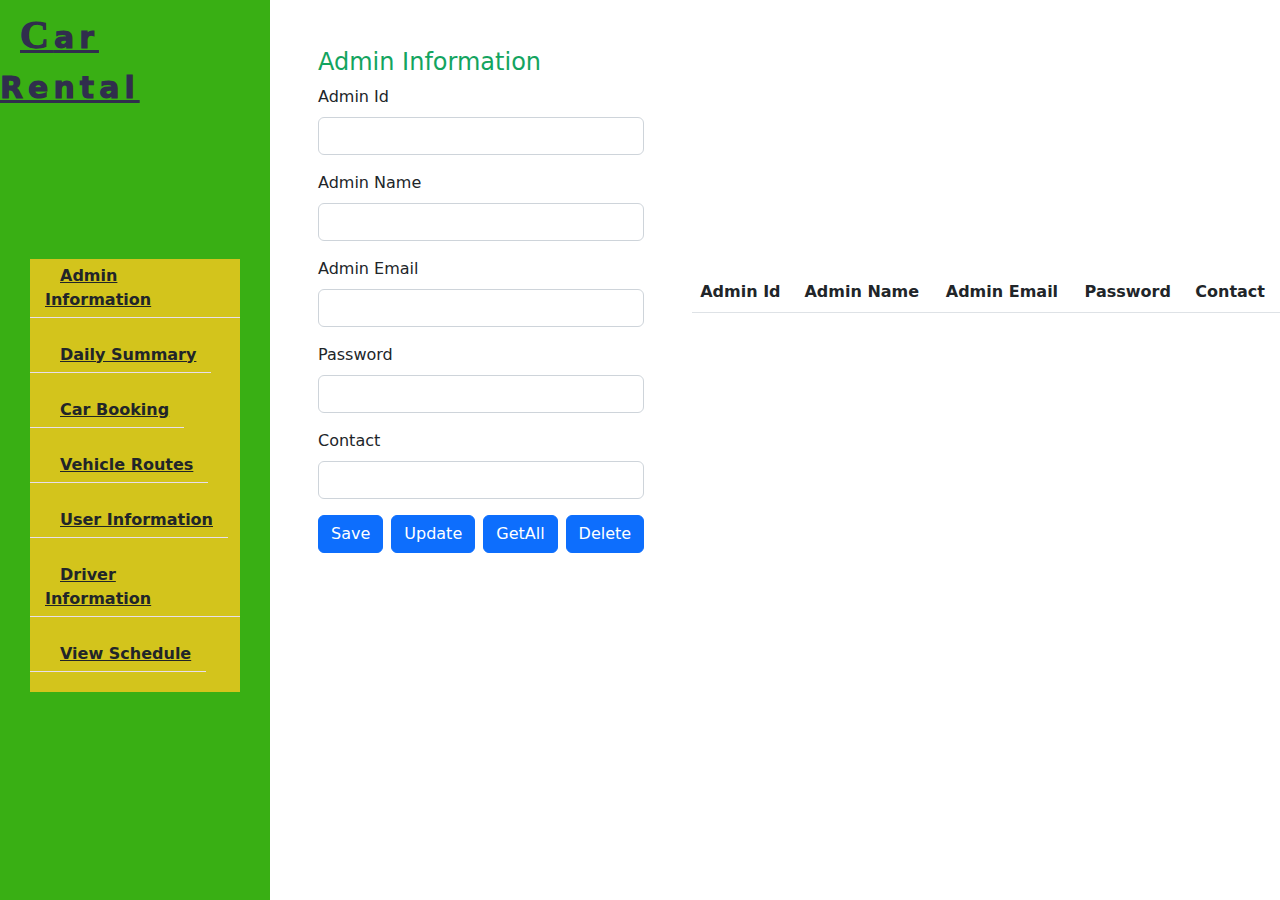
<file: Frontend/Admin-Information.html>
<!DOCTYPE html>
<html lang="en">
<head>
    <meta charset="UTF-8">
    <title>Title</title>

    <!DOCTYPE html>
    <html lang="en">
    <head>
        <meta charset="UTF-8">
        <title>Car Rental</title>

        <!-- Font -->
        <link rel="preconnect" href="https://fonts.googleapis.com">
        <link rel="preconnect" href="https://fonts.gstatic.com" crossorigin>
        <link href="https://fonts.googleapis.com/css2?family=Inter&family=Poppins&family=Source+Sans+Pro:wght@300&display=swap"
              rel="stylesheet">

        <!-- Bootstrap -->
        <link rel="stylesheet" href="assets/css/css/bootstrap.min.css">
        <link href="https://cdn.jsdelivr.net/npm/bootstrap-icons@1.3.0/font/bootstrap-icons.css" rel="stylesheet">

        <link rel="stylesheet" href="assets/css/style.css">

        <meta name="viewport" content="width=device-width initial-scale=1">

    </head>
    </html>
<body>
<div class="main-container">
    <div class="aside">
        <div class="logo">
            <a href="#"><span>C</span>ar Rental</a>
        </div>
        <div class="navbar-toggler">
            <span></span >

        </div>
        <ul class="nav">
            <li><a href="Admin-Information.html" class="active"><i class="fa fa-user"></i>Admin Information </a><li>
            <li><a href="Daily-Summery.html" class="active"><i class="fa fa-user"></i>Daily Summary </a><li>
            <li><a href="Car-Booking.html" class="active"><i class="fa fa-car"></i>Car Booking</a><li>
            <li><a href="Vehicle-Routes.html" class="active"><i class="fa fa-car"></i>Vehicle Routes</a><li>
            <li><a href="User-Information.html" class="active"><i class="fa fa-user"></i>User Information </a><li>
            <li><a href="Driver-Information.html" class="active"><i class="fa fa-car"></i>Driver Information </a><li>
            <li><a href="View-Schedule.html" class="active"><i class="fa fa-admin"></i>View Schedule </a><li>
        </ul>
    </div>
    <div class="main-content d-flex w-100 justify-content-between align-items-center">
        <section class="w-50 h-100 p-5">
            <h4>Admin Information</h4>
            <form class="mt-2" id="adminForm">
                <div class="mb-3">
                    <label for="AdminId" class="form-label">Admin Id</label>
                    <input type="text" class="form-control" name="id" id="AdminId" aria-describedby="emailHelp">
                </div>
                <div class="mb-3">
                    <label for="AdminName" class="form-label">Admin Name</label>
                    <input type="text" class="form-control" name="name" id="AdminName">
                </div>
                <div class="mb-3">
                    <label for="AdminEmail" class="form-label">Admin Email</label>
                    <input type="email" class="form-control" name="email" id="AdminEmail" aria-describedby="emailHelp">
                </div>
                <div class="mb-3">
                    <label for="password" class="form-label">Password</label>
                    <input type="text" class="form-control" name="password" id="Password" aria-describedby="emailHelp">
                </div>
                <div class="mb-3">
                    <label for="contact" class="form-label">Contact</label>
                    <input type="text" class="form-control" name="contact" id="Contact" aria-describedby="emailHelp">
                </div>

                <section class="d-flex gap-2">
                    <button type="button" class="btn btn-primary" id="Save">Save</button>
                    <button type="button" class="btn btn-primary" id="Update">Update</button>
                    <button type="button" class="btn btn-primary" id="GetAll">GetAll</button>
                    <button type="button" class="btn btn-primary" id="Delete">Delete</button>
                </section>
            </form>

        </section>

        <section class="w-75">
            <table class="table">
                <thead>
                <tr>
                    <th scope="col">Admin Id</th>
                    <th scope="col">Admin Name</th>
                    <th scope="col">Admin Email</th>
                    <th scope="col">Password</th>
                    <th scope="col">Contact</th>

                </tr>
                </thead>
                <tbody id="tblAdmin">

                </tbody>
            </table>
        </section>

    </div>

</div>
<script src="assets/js/js/bootstrap.min.js"></script>
<script src="assets/jquery-3.6.1.min.js"></script>

<script>
    let baseUrl="http://localhost:8080/car_rental/";
    loadAllAdmin();


    $("#GetAll").click(function () {
        //send ajax request to the customer servlet
        loadAllAdmin();
    });
    $("#Delete").click(function () {
        let id = $("#AdminId").val();
        $.ajax({
            url: baseUrl+`admin?id=${id}`,
            method: "delete",
            dataType:"json",
            success: function (resp) {
                alert(resp.massage);
                loadAllAdmin();
            },
            // error:function (error){
            //     alert(JSON.parse(error.responseText).message);
            // }
        });
    });
    $("#Update").click(function () {

        let AdminID = $("#AdminId").val();
        let AdminName = $("#AdminName").val();
        let AdminEmail = $("#AdminEmail").val();
        let Password = $("#Password").val();
        let Contact = $("#Contact").val();

        var Admin = {
            id: AdminID,
            name: AdminName,
            email: AdminEmail,
            password:Password,
            contact: Contact,
        }

        console.log(Admin)

        $.ajax({
            url: baseUrl+'admin',
            method: 'put',
            contentType:"application/json",
            data:JSON.stringify(Admin),
            dataType:"json",
            success: function (res) {
                alert(res.massage);
                loadAllAdmin();
            },
            error:function (error){
                let cause= JSON.parse(error.responseText).massage;
                alert(cause);
            }

        });
    });
    function loadAllAdmin() {
        $("#tblAdmin").empty();
        $.ajax({
            url: baseUrl+"admin",
            dataType: "json",
            success: function (resp) {
                console.log(resp);
                for (let adm of resp.data) {
                    var row = '<tr><td>' + adm.id + '</td><td>' + adm.name + '</td><td>' + adm.email + '</td><td>' + adm.password + '</td><td>' + adm.contact + '</td></tr>';
                    $("#tblAdmin").append(row);
                }
                bindRowClickEvents();
                setTextFieldValues("","","","","");
                $("#txtAdmin").focus();
            }
        });

    }
    function bindRowClickEvents() {
        $("#tblAdmin>tr").click(function () {
            let id = $(this).children(":eq(0)").text();
            let name = $(this).children(":eq(1)").text();
            let email = $(this).children(":eq(2)").text();
            let password = $(this).children(":eq(3)").text();
            let contact = $(this).children(":eq(4)").text();

            $('#AdminId').val(id);
            $('#AdminName').val(name);
            $('#AdminEmail').val(email);
            $('#Password').val(password);
            $('#Contact').val(contact);

        });
    }
    function setTextFieldValues(id, name, email,password, contact) {
        $("#AdminId").val(id);
        $("#AdminName").val(name);
        $("#AdminEmail").val(email);
        $("#Password").val(password);
        $("#Contact").val(contact);
    }

    $("#Save").on("click",function () {

        let formData = $("#adminForm").serialize();

        $.ajax({
            url:baseUrl+"admin",
            method:"post",
            data:formData,
            dataType:"json",
            // contentType: "application/json",
            success:function (res) {
                alert(res.massage)
            }
        })

    })

</script>
</body>
</html>
<!--<dependency>-->
<!--    <groupId>commons-fileupload</groupId>-->
<!--    <artifactId>commons-fileupload</artifactId>-->
<!--    <version>1.4</version>-->
<!--</dependency>-->
</file>
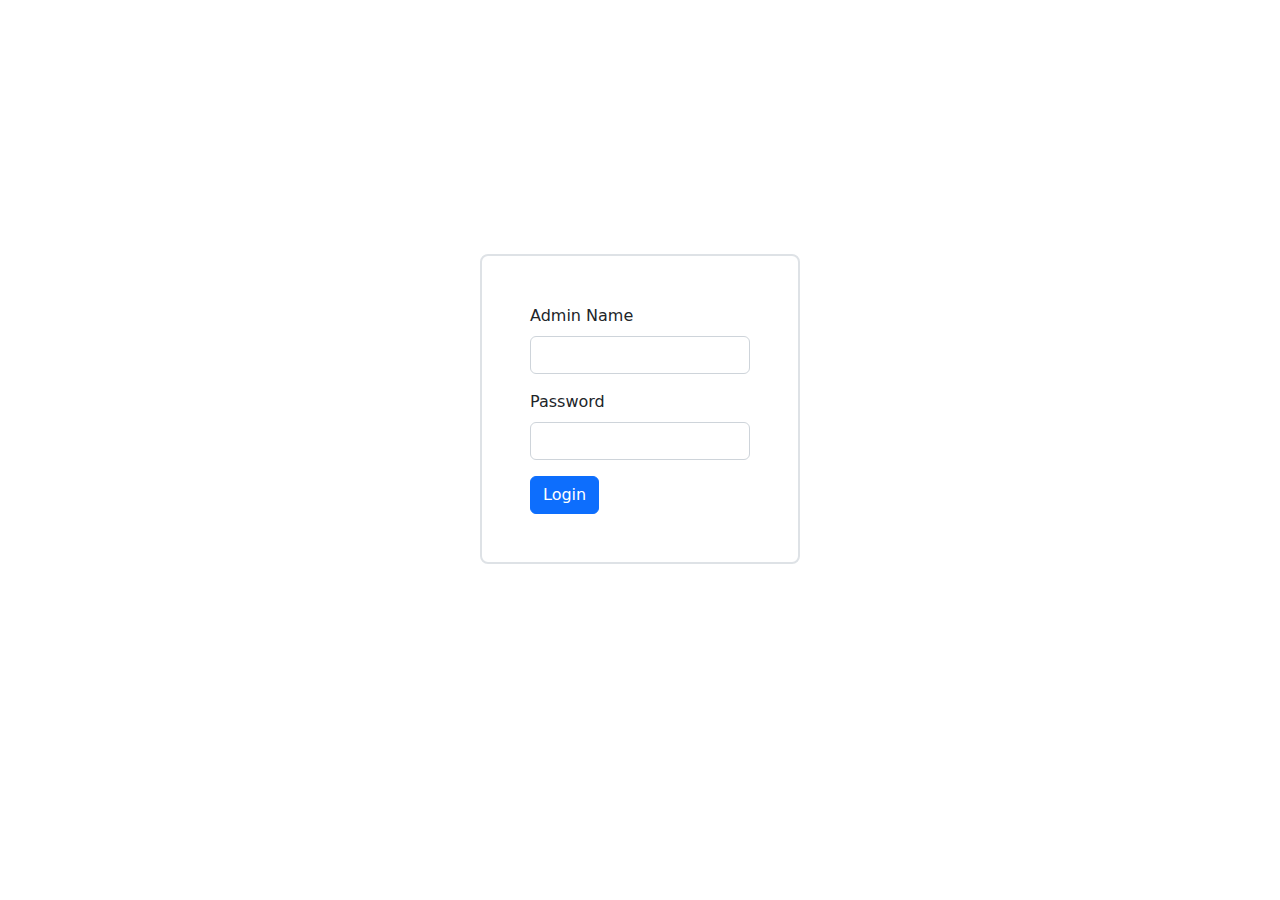
<file: Frontend/AdminLogin.html>
<!DOCTYPE html>
<html lang="en">
<head>
    <meta charset="UTF-8">
    <title>Admin</title>

    <!-- Font -->
    <link rel="stylesheet" href="assets/css/css/bootstrap.min.css">
    <link rel="preconnect" href="https://fonts.gstatic.com" crossorigin>
    <link href="https://fonts.googleapis.com/css2?family=Inter&family=Poppins&family=Source+Sans+Pro:wght@300&display=swap"
          rel="stylesheet">

    <!-- Bootstrap -->
    <link rel="stylesheet" href="assets/css/style.css">
    <link href="https://cdn.jsdelivr.net/npm/bootstrap-icons@1.3.0/font/bootstrap-icons.css" rel="stylesheet">

    <link rel="stylesheet" href="assets/css/style.css">

    <meta name="viewport" content="width=device-width initial-scale=1">
</head>
<body style="height: 90vh">

<section class="d-flex justify-content-center align-items-center h-100" >
    <form class="mt-2 w-25 border border-2 rounded rounded-3 p-5">
        <div class="mb-3">
            <label for="userName" class="form-label">Admin Name</label>
            <input type="text" class="form-control" name="userNic" id="userName" aria-describedby="emailHelp">
        </div>
        <div class="mb-3">
            <label for="Password" class="form-label">Password</label>
            <input type="password" class="form-control" name="password" id="password">
        </div>

        <button type="button" class="btn btn-primary" name="Login" id="Login">Login</button>
    </form>
</section>
<script src="assets/js/js/bootstrap.min.js"></script>
<script src="assets/jquery-3.6.1.min.js"></script>
<script>
    let baseUrl="http://localhost:8080/car_rental/";


    $("#Login").on("click",function () {

        $.ajax({
            url:baseUrl+"login/admin?userNic="+$("#userName").val()+"&password="+$("#password").val(),
            method:"post",
            dataType:"json",
            // contentType: "application/json",
            success:function (res) {
                if (res.data == "Correct"){
                    alert("Login");
                    window.open("admin-information.html", '_self');

                    // return;
                }else{
                    alert("wrong Details")
                }
                //

            },
            error:function () {
                alert("Wrong Details")
            }

        });
    })
</script>
</body>
</html>
</file>
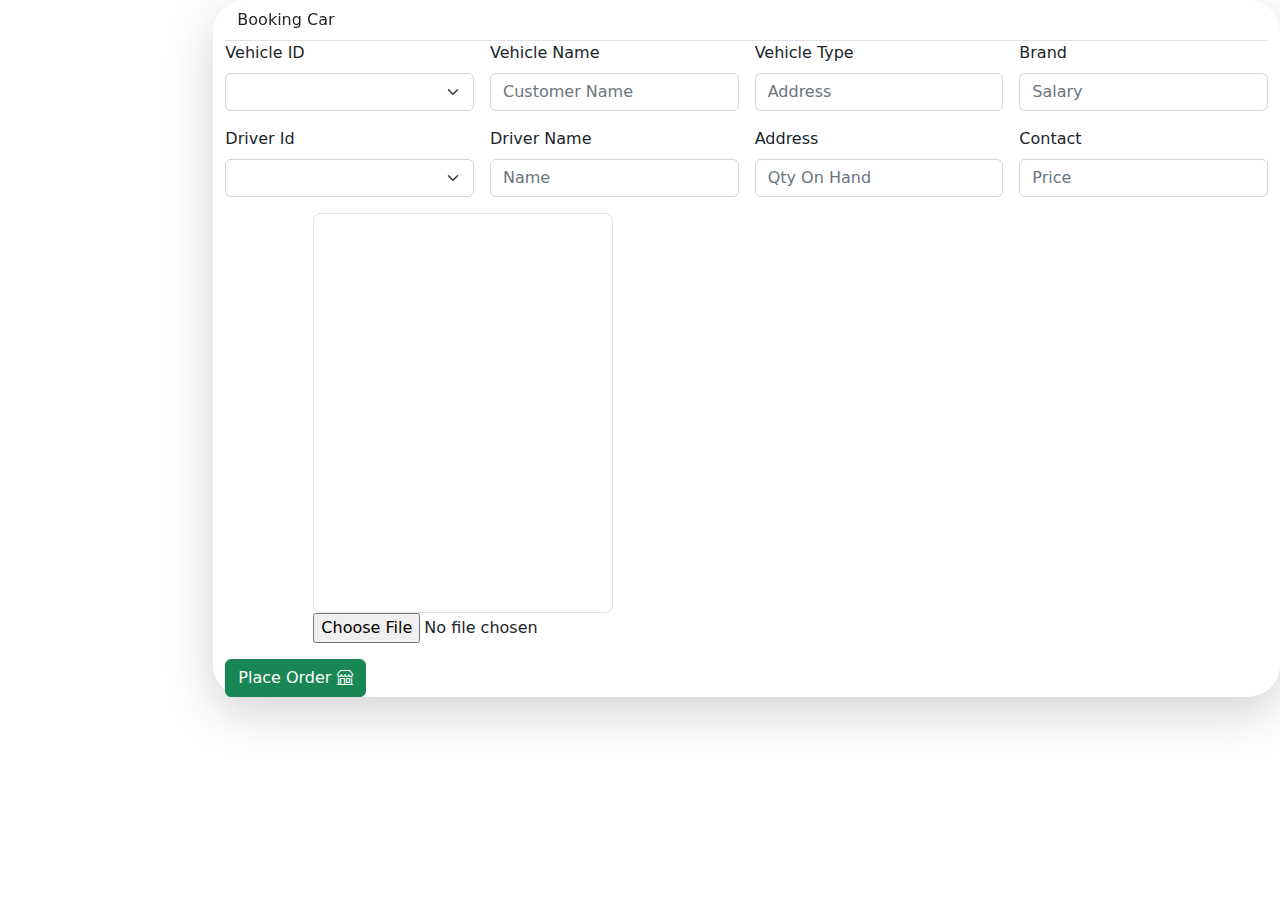
<file: Frontend/Car-Booking.html>
<!DOCTYPE html>
<html lang="en">
<head>
    <meta charset="UTF-8">
    <title>POS | Place Orders</title>

    <!-- Font -->
    <link rel="preconnect" href="https://fonts.googleapis.com">
    <link rel="preconnect" href="https://fonts.gstatic.com" crossorigin>
    <link href="https://fonts.googleapis.com/css2?family=Inter&family=Poppins&family=Source+Sans+Pro:wght@300&display=swap"
          rel="stylesheet">

    <!-- Bootstrap -->
    <link rel="stylesheet" href="assets/css/css/bootstrap.min.css">
    <link href="https://cdn.jsdelivr.net/npm/bootstrap-icons@1.3.0/font/bootstrap-icons.css" rel="stylesheet">

    <!--    <link rel="stylesheet" href="assets/css/styles.css">-->

    <meta name="viewport" content="width=device-width initial-scale=1">

</head>

<body class="container-fluid">


<main class="d-flex row align-items-center justify-content-sm-end">

    <section
            class="d-flex flex-column extra-height h-75 col-md-10 bg-white shadow-lg rounded-5 align-items-center justify-content-around">

        <!-- Nav bar -->
        <div class="col-12 w-100 sticky-top bg-white rounded-5 rounded-bottom-0">
            <nav class="navbar navbar-expand-lg bg-transparent border-bottom sticky-top">
                <div class="container-fluid">

                        <ul class="navbar-nav me-auto mb-2 mb-lg-0">
                            <li class="nav-item">
<!--                                <a class="nav-link" aria-current="page" href="#"><i class="bi bi-box-arrow-left"></i>-->
                                    Booking Car</a>
                            </li>
                        </ul>

                </div>
            </nav>
        </div>

        <div>
            <form class="row g-3">
                <div class="col-md-3">
                    <label for="cmbCustomerId" class="form-label">Vehicle ID</label>
                    <select id="cmbVehicleId" class="form-select">

                    </select>
                </div>
                <div class="col-md-3">
                    <label for="cusName" class="form-label">Vehicle Name</label>
                    <input type="text" class="form-control" id="vehicleName" placeholder="Customer Name">
                </div>
                <div class="col-md-3">
                    <label for="cusAddress" class="form-label">Vehicle Type</label>
                    <input type="text" class="form-control" id="type" placeholder="Address">
                </div>
                <div class="col-md-3">
                    <label for="cusSalary" class="form-label">Brand</label>
                    <input type="text" class="form-control" id="brand" placeholder="Salary">
                </div>
                <div class="col-md-3">
                    <label for="cmbItemCode" class="form-label">Driver Id</label>
                    <select id="cmbDriverId" class="form-select">

                    </select>
                </div>
                <div class="col-md-3">
                    <label for="item_name" class="form-label">Driver Name</label>
                    <input type="text" class="form-control" id="driverName" placeholder="Name">
                </div>
                <div class="col-md-3">
                    <label for="qty_OnHand" class="form-label">Address</label>
                    <input type="text" class="form-control" id="address" placeholder="Qty On Hand">
                </div>
                <div class="col-md-3">
                    <label for="unitPrice" class="form-label">Contact</label>
                    <input type="number" class="form-control" id="email" placeholder="Price">
                </div>
<!--                Image Upload-->
<!--                <div class="col-md-3">-->
<!--                    <label for="cmbItemCode" class="form-label">User Nic</label>-->
<!--                    <select id="cmbDriverId" class="form-select">-->

<!--                    </select>-->
<!--                </div>-->
<!--                <div class="col-md-3">-->
<!--                    <label for="item_name" class="form-label">Address</label>-->
<!--                    <input type="text" class="form-control" id="driverName" placeholder="Name">-->
<!--                </div>-->
<!--                <div class="col-md-3">-->
<!--                    <label for="qty_OnHand" class="form-label">Contact</label>-->
<!--                    <input type="text" class="form-control" id="address" placeholder="Qty On Hand">-->
<!--                </div>-->
<!--                <div class="col-md-3">-->
<!--                    <label for="unitPrice" class="form-label">Image</label>-->
<!--                </div>-->
                <div class="mx-5 px-5">

                    <div style="width: 300px; height: 400px;" class="border border-1 rounded rounded-3" id="context"></div>
                    <input type="file" name="cusImage" id="uploadImage">
                </div>

<!--                yearly-->
<!--                <div class="col-md-3">-->
<!--                    <label for="item_name" class="form-label">Vehicle Name</label>-->
<!--                    <input type="text" class="form-control" name="" id="vehicleName">-->
<!--                </div>-->
<!--                <div class="col-md-3">-->
<!--                    <label for="qty_OnHand" class="form-label">Daily Rate</label>-->
<!--                    <input type="text" class="form-control" id="address" placeholder="Qty On Hand">-->
<!--                </div>-->
<!--                <div class="col-md-3">-->
<!--                    <label for="unitPrice" class="form-label">Monthly Rate</label>-->
<!--                    <input type="number" class="form-control" id="email" placeholder="Price">-->
<!--                </div>-->
<!--                <div class="col-md-3">-->
<!--                    <label for="unitPrice" class="form-label">Yearly Rate</label>-->
<!--                    <input type="number" class="form-control" id="email" placeholder="Price">-->
<!--                </div>-->

<!--                <div class="d-flex justify-content-end col-12">-->
<!--                    <div class="col-lg-2 d-flex flex-column justify-content-end">-->

<!--                        <button type="button" class="btn btn-warning mb-3" id="btnAddToCart">Add To Cart <i-->
<!--                                class="bi bi-cart-plus-fill"></i></button>-->
<!--                    </div>-->
<!--                </div>-->
<!--            </form>-->
<!--        </div>-->

        <!-- Table -->
<!--        <div class="d-flex overflow-auto h-25 col-lg-8 col-12">-->
<!--            <table class="table table-striped table-hover" id="tblCart">-->
<!--                <thead class="table-dark sticky-top">-->
<!--                <tr>-->
<!--                    <th scope="col">Vehicle Id</th>-->
<!--                    <th scope="col">Daily Rate</th>-->
<!--                    <th scope="col">Monthly Rate</th>-->
<!--                    <th scope="col">Yearly Rate</th>-->
<!--                </tr>-->
<!--                </thead>-->
<!--                <tbody>-->
<!--                <tr>-->
<!--                    <td>ITM001</td>-->
<!--                    <td>Rice</td>-->
<!--                    <td>RS. 550/=</td>-->
<!--                    <td>10</td>-->
<!--                    <td>10000</td>-->
<!--                    <td>-->
<!--                        <i class="bi bi-pencil-fill text-success"></i>-->
<!--                        <i class="bi bi-trash text-danger"></i>-->
<!--                    </td>-->
<!--                </tbody>-->
<!--            </table>-->
<!--        </div>-->

        <div class="d-flex flex-column flex-md-row justify-content-between align-items-md-end align-items-center col-12">

            <!-- Place Order Button -->
            <div>
                <button type="button" class="btn btn-success" id="btnPlaceOrder">
                    Place Order <i class="bi bi-shop"></i>
                </button>
            </div>

            <!-- Modal -->
            <div class="modal fade" id="staticBackdrop" data-bs-backdrop="static" data-bs-keyboard="false" tabindex="-1"
                 aria-labelledby="staticBackdropLabel" aria-hidden="true">
                <div class="modal-dialog">
                    <div class="modal-content">
                        <div class="modal-header">
                            <h5 class="modal-title" id="staticBackdropLabel">Place Order</h5>
                            <button type="button" class="btn-close" data-bs-dismiss="modal" aria-label="Close"></button>
                        </div>

                        <!-- Form -->
                        <div class="row justify-content-center">
                            <form class="w-75">
                                <div class="mb-3">
                                    <label for="orderId" class="form-label">Order ID</label>
                                    <input type="text" class="form-control" id="orderId">
                                </div>
                                <div class="mb-3">
                                    <label for="customerId" class="form-label">Customer ID</label>
                                    <select id="customerId" class="form-select">
                                        <option>C001</option>
                                        <option>C002</option>
                                        <option>C003</option>
                                    </select>
                                </div>
                                <div class="mb-3">
                                    <label for="totalAmount" class="form-label">Total</label>
                                    <input type="text" class="form-control" id="totalAmount">
                                </div>
                                <div class="mb-3">
                                    <label for="dis" class="form-label">Discount</label>
                                    <input type="text" class="form-control" id="dis">
                                </div>
                                <div class="mb-3">
                                    <label for="amount" class="form-label">Amount</label>
                                    <input type="text" class="form-control" id="amount">
                                </div>
                            </form>
                        </div>

                        <div class="modal-footer">
                            <button type="button" class="btn btn-warning" data-bs-dismiss="modal">Close</button>
                            <button type="button" class="btn btn-success">Purchase <i class="bi bi-upc-scan"></i>
                            </button>
                        </div>
                    </div>
                </div>
            </div>
        </div>
            </form>
        </div>
    </section>

<!--    </section>-->
</main>

<!-- JS For Bootstrap -->
<script src="assets/js/js/bootstrap.min.js"></script>

<!-- JS For jQuery -->
<script src="assets/jquery-3.6.1.min.js"></script>

<script>

    let baseUrl = "http://localhost:8080/car_rental/"

    $.ajax({
        url: baseUrl + "vehicle",
        dataType: "json",
        success: function (res) {
            for (let vehicle of res.data) {
                $("#cmbVehicleId").append(`<option value="${vehicle.vehicleId}">${vehicle.vehicleId}</option>>`)
            }
        }
    })

    $.ajax({
        url: baseUrl + "driver",
        dataType: "json",
        success: function (res) {
            for (let driver of res.data) {
                $("#cmbDriverId").append(`<option value="${driver.driverId}">${driver.driverId}</option>>`)
            }
        }
    })

    $("#cmbDriverId").change(function () {
        $.ajax({
            url: baseUrl + "driver/getById?driverId=" + $("#cmbDriverId").val(),
            dataType: "json",
            success: function (res) {
               $("#driverName").val(res.data.driverName)
               $("#address").val(res.data.driverAddress)
               $("#email").val(res.data.driverContact)
            }
        })
    })


    $("#btnPlaceOrder").on("click", function () {
        let json = {
            bookingId: "B001",
            userId: {userNic: "nimmi"},
            cost: 1000,
            date: null,
            time: null,
            bookingDetails: [
                {
                    bookingId: "B001",
                    vehicleId: $("#cmbVehicleId").val(),
                    driverId: $("#cmbDriverId").val()
                }
            ]
        }

        $.ajax({
            url: baseUrl + "booking",
            method: "post",
            contentType: "application/json",
            dataType: "json",
            data: JSON.stringify(json),
            success: function (res) {
                alert(res.massage)
            }
        })

    })



     $("#cmbVehicleId").change(function () {
        $.ajax({
            url: baseUrl + "vehicle/getById?driverId=" + $("#cmbVehicleId").val(),
            dataType: "json",
            success: function (res){
                $("#vehicleName").val(res.data.vehicleName)
                $("#type").val(res.data.vehicleType)
                $("#brand").val(res.data.vehicleBrand)
            }
        })
    })

    $("#uploadImage").on("change", function (e) {
        let file = e.target.files;

        if (FileReader && file && file.length) {
            let reader = new FileReader();
            reader.onload = function () {
                $("#context").parent().children(":eq(0)").css({
                    "background": `url(${reader.result})`,
                    "background-size": "cover",
                    "background-position": "center"
                });
            }
            reader.readAsDataURL(file[0]);
        }

    });




</script>

</body>

</html>
</file>
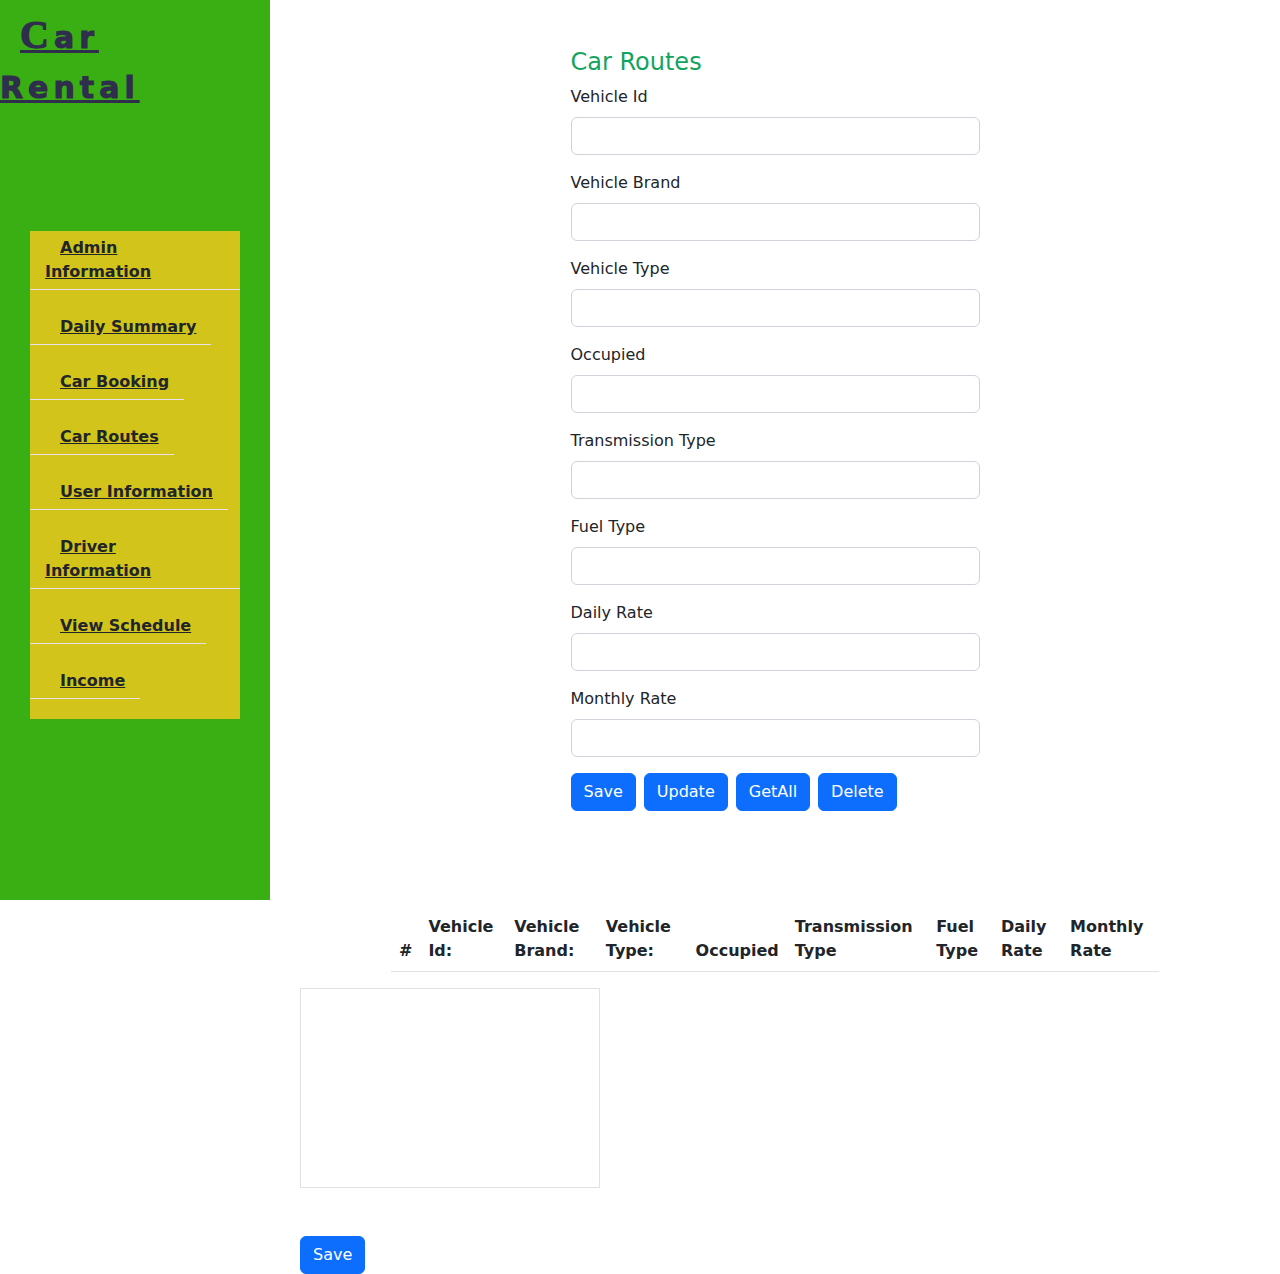
<file: Frontend/Car-Routes.html>
<!DOCTYPE html>
<html lang="en">
<head>
    <meta charset="UTF-8">
    <title>Title</title>

    <!-- Font -->
    <link rel="preconnect" href="https://fonts.googleapis.com">
    <link rel="preconnect" href="https://fonts.gstatic.com" crossorigin>
    <link href="https://fonts.googleapis.com/css2?family=Inter&family=Poppins&family=Source+Sans+Pro:wght@300&display=swap"
          rel="stylesheet">

    <!-- Bootstrap -->
    <link rel="stylesheet" href="assets/css/css/bootstrap.min.css">
    <link href="https://cdn.jsdelivr.net/npm/bootstrap-icons@1.3.0/font/bootstrap-icons.css" rel="stylesheet">

    <link rel="stylesheet" href="assets/css/style.css">

    <meta name="viewport" content="width=device-width initial-scale=1">
</head>
<body>
<div class="aside">
    <div class="logo">
        <a href="#"><span>C</span>ar Rental</a>
    </div>
    <div class="navbar-toggler">
        <span></span>

    </div>
    <ul class="nav">
        <li><a href="Admin-Information.html" class="active"><i class="fa fa-user"></i>Admin Information </a><li>
        <li><a href="Daily-Summery.html" class="active"><i class="fa fa-user"></i>Daily Summary </a><li>
        <li><a href="Car-Booking.html" class="active"><i class="fa fa-car"></i>Car Booking</a><li>
        <li><a href="Car-Routes.html" class="active"><i class="fa fa-car"></i>Car Routes</a><li>
        <li><a href="User-Information.html" class="active"><i class="fa fa-user"></i>User Information </a><li>
        <li><a href="Driver-Information.html" class="active"><i class="fa fa-car"></i>Driver Information </a><li>
        <li><a href="View-Schedule.html" class="active"><i class="fa fa-admin"></i>View Schedule </a><li>
        <li><a href="Income.html" class="active"><i class="fa fa-admin"></i>Income</a><li>
    </ul>
</div>
<div class="main-content d-flex justify-content-between gap-5 flex-column align-items-center">
    <section class="w-50 h-100 p-5">
        <h4>Car Routes</h4>
        <form class="mt-2">
            <div class="mb-3">
                <label for="VehicleId" class="form-label">Vehicle Id</label>
                <input type="text" class="form-control" name="VehicleId" id="VehicleId" aria-describedby="emailHelp">
            </div>
            <div class="mb-3">
                <label for="VehicleBrand" class="form-label">Vehicle Brand</label>
                <input type="text" class="form-control" name="VehicleBrand" id="VehicleBrand">
            </div>
            <div class="mb-3">
                <label for="VehicleType" class="form-label">Vehicle Type</label>
                <input type="text" class="form-control" name="VehicleType" id="VehicleType">
            </div>
            <div class="mb-3">
                <label for="Occupied" class="form-label">Occupied</label>
                <input type="text" class="form-control" name="Occupied" id="Occupied" aria-describedby="emailHelp">
            </div>
            <div class="mb-3">
                <label for="TransmissionType" class="form-label">Transmission Type</label>
                <input type="text" class="form-control" name="TransmissionType" id="TransmissionType" aria-describedby="emailHelp">
            </div>
            <div class="mb-3">
                <label for="Fuel Type" class="form-label">Fuel Type</label>
                <input type="text" class="form-control" name="FuelType" id="FuelType" aria-describedby="emailHelp">
            </div>
            <div class="mb-3">
                <label for="ContactNumber" class="form-label">Daily Rate</label>
                <input type="text" class="form-control" name="DailyRate" id="DailyRate" aria-describedby="emailHelp">
            </div>
            <div class="mb-3">
                <label for="ContactNumber" class="form-label">Monthly Rate</label>
                <input type="text" class="form-control" name="MonthlyRate" id="MonthlyRate" aria-describedby="emailHelp">
            </div>
            <section class="d-flex gap-2">
                <button type="button" class="btn btn-primary" id="Save">Save</button>
                <button type="button" class="btn btn-primary"  id="Update">Update</button>
                <button type="button" class="btn btn-primary"  id="GetAll">GetAll</button>
                <button type="button" class="btn btn-primary"  id="Delete">Delete</button>
            </section>
        </form>

    </section>

    <section class="row" style="width: 60vw">
        <table class="table col-10">
            <thead>
            <tr>
                <th scope="col">#</th>
                <th scope="col">Vehicle Id:</th>
                <th scope="col">Vehicle Brand:</th>
                <th scope="col">Vehicle Type:</th>
                <th scope="col">Occupied</th>
                <th scope="col">Transmission Type</th>
                <th scope="col">Fuel Type</th>
                <th scope="col">Daily Rate</th>
                <th scope="col">Monthly Rate</th>
            </tr>
            </thead>
            <tbody id="tblCarRoutes">

            </tbody>
        </table>
    </section>


</div>
<section class="d-flex flex-column justify-content-start align-items-start gap-5" style="position: relative; margin-left: 300px">
    <div class="border border-1" style="width: 300px; height: 200px"></div>
    <button class="btn btn-primary">Save</button>
</section>
<script src="assets/js/js/bootstrap.min.js"></script>
<script src="assets/jquery-3.6.1.min.js"></script>
<script>
    let baseUrl="http://localhost:8080/car_rental/"


    $("#CarRoutes").on("click", function () {
        var formData = $("#CarRoutes").serialize();
        $.ajax({
            url: baseUrl + "carRoute",
            method: "post",
            data: formData,
            dataType: "json",
            success: function (res) {
                alert(res.massage);
                loadAllCarRoutes();
            },

            error: function (error) {
                var jsObject = JSON.parse(error.responseText);
                alert(jsObject.massage);
            }
        });
    });


    $("#GetAll").click(function () {
        //send ajax request to the customer servlet
        loadAllCarRoutes();
    });
    $("#Delete").click(function () {
        let id = $("#txtVehicleId").val();
        $.ajax({
            url: baseUrl+`vehicle?id=${id}`,
            method: "delete",
            dataType:"json",
            success: function (resp) {
                alert(resp.massage);
                loadAllCarRoutes();
            },
            // error:function (error){
            //     alert(JSON.parse(error.responseText).message);
            // }
        });
    });
    $("#Update").click(function () {

        let VehicleId = $("#VehicleId").val();
        let VehicleBrand = $("#VehicleBrand").val();
        let VehicleType = $("#VehicleType").val();
        let Occupied = $("#Occupied").val();
        let TransmissionType = $("#TransmissionType").val();
        let FuelType = $("#FuelType").val();
        let DailyType = $("#DailyType").val();
        let MonthlyRate = $("#MonthlyRate").val();

        var Routes = {
            VehicleId: VehicleId,
            VehicleBrand: VehicleBrand,
            VehicleType: VehicleType,
            Occupied: Occupied,
            TransmissionType: TransmissionType,
            FuelType: FuelType,
            DailyRate: DailyType,
            MonthlyRate: MonthlyRate,
        }

        $.ajax({
            url: baseUrl+'carRoutes',
            method: 'put',
            contentType:"application/json",
            data:JSON.stringify(Routes),
            dataType:"json",
            success: function (res) {
                alert(res.massage);
                loadAllCarRoutes();
            },
            error:function (error){
                let cause= JSON.parse(error.responseText).massage;
                alert(cause);
            }

        });
    });
    function loadAllCarRoutes() {
        $("#tblCarRoutes").empty();
        $.ajax({
            url: baseUrl+"carRoutes",
            dataType: "json",
            success: function (resp) {
                console.log(resp);
                for (let rou of resp.data) {
                    var row = '<tr><td>' + rou.VehicleId + '</td><td>' + rou.VehicleBrand + '</td><td>' + rou.VehicleType + '</td><td>' + rou.Occupied + '</td></tr>'+ rou.TransmissionType + '</td></tr>'+ rou.FuelType + '</td></tr>'+ rou.DailyRate + '</td></tr>'+ rou.MonthlyRate + '</td></tr>';
                    $("#tblCarRoutes").append(row);
                }
                bindRowClickEvents();
                setTextFieldValues("","","","","","","","");
                $("#txtCarRoutes").focus();
            }
        });

    }
    function bindRowClickEvents() {
        $("#tblCarRoutes>tr").click(function () {
            let VehicleId = $(this).children(":eq(0)").text();
            let VehicleBrand = $(this).children(":eq(1)").text();
            let VehicleType = $(this).children(":eq(2)").text();
            let Occupied = $(this).children(":eq(3)").text();
            let TransmissionType = $(this).children(":eq(4)").text();
            let FuelType = $(this).children(":eq(5)").text();
            let DailyRate = $(this).children(":eq(6)").text();
            let MonthlyRate = $(this).children(":eq(7)").text();

            $('#VehicleId ').val(VehicleId );
            $('#VehicleBrand').val(VehicleBrand);
            $('#VehicleType').val(VehicleType);
            $('#Occupied ').val(Occupied );
            $('#TransmissionType').val(TransmissionType);
            $('#FuelType').val(FuelType);
            $('#DailyRate').val(DailyRate);
            $('#MonthlyRate').val(MonthlyRate);

        });
    }
    function setTextFieldValues(VehicleId,VehicleBrand,VehicleType,Occupied,TransmissionType,FuelType,DailyRate,MonthlyRate) {
        $("#VehicleId").val(VehicleId);
        $("#VehicleBrand").val(VehicleBrand);
        $('#VehicleType').val(VehicleType);
        $("#Occupied").val(Occupied);
        $("#TransmissionType").val(TransmissionType);
        $("#FuelType").val(FuelType);
        $("#DailyRate").val(DailyRate);
        $("#MonthlyRate").val(MonthlyRate);
    }

    $("#Save").on("click",function () {

        let formData = $("#CarRoutesForm").serialize();

        $.ajax({
            url:baseUrl+"carRoutes",
            method:"post",
            data:formData,
             dataType:"json",
            // contentType: "application/json",
            success:function (res) {
                alert(res.massege)
            }
        })

    })

</script>
</body>
</html>
</file>
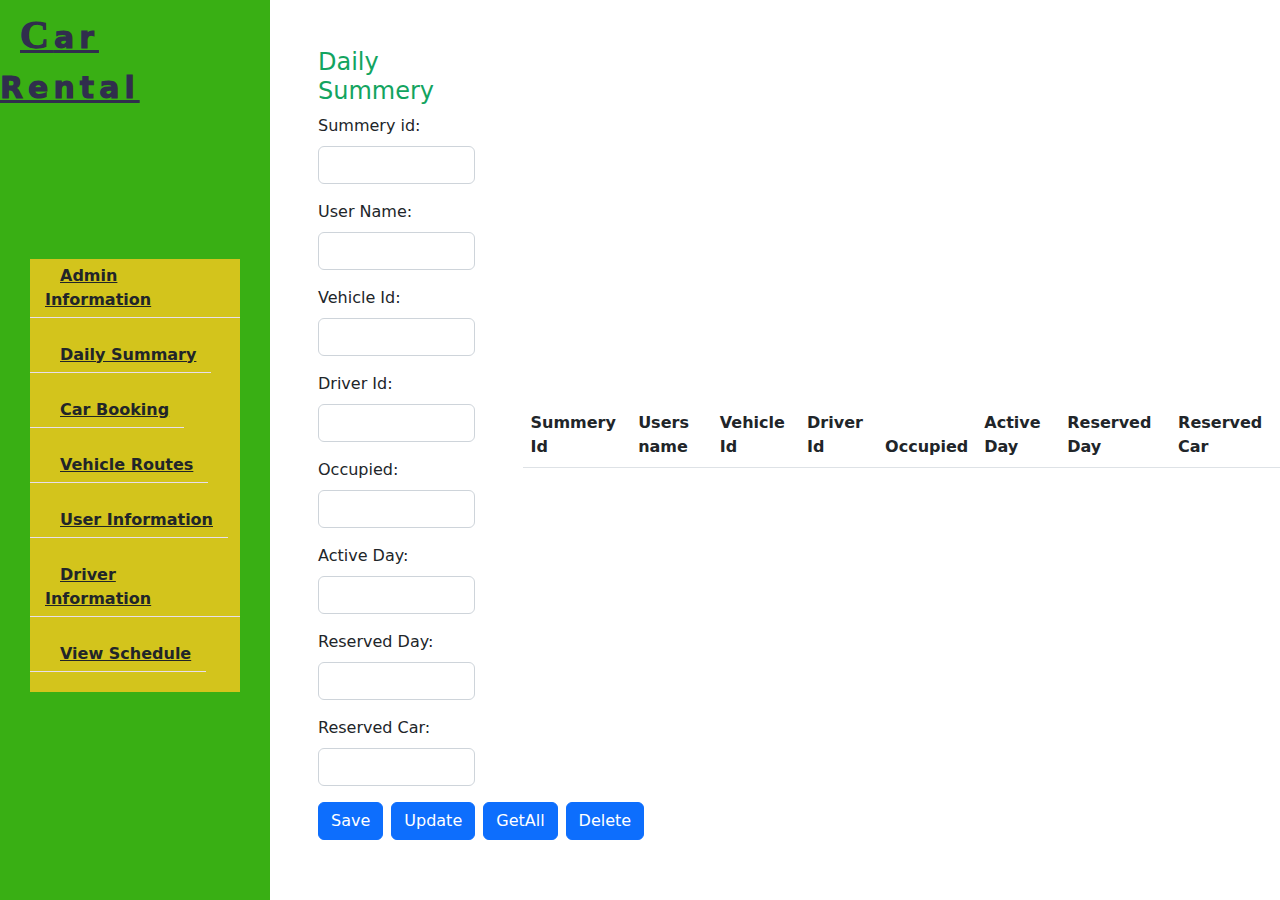
<file: Frontend/Daily-Summery.html>
<!DOCTYPE html>
<html lang="en">
<head>
    <meta charset="UTF-8">
    <title>Title</title>

  <!-- Font -->
  <link rel="preconnect" href="https://fonts.googleapis.com">
  <link rel="preconnect" href="https://fonts.gstatic.com" crossorigin>
  <link href="https://fonts.googleapis.com/css2?family=Inter&family=Poppins&family=Source+Sans+Pro:wght@300&display=swap"
        rel="stylesheet">

  <!-- Bootstrap -->
  <link rel="stylesheet" href="assets/css/css/bootstrap.min.css">
  <link href="https://cdn.jsdelivr.net/npm/bootstrap-icons@1.3.0/font/bootstrap-icons.css" rel="stylesheet">

  <link rel="stylesheet" href="assets/css/style.css">

  <meta name="viewport" content="width=device-width initial-scale=1">
</head>
<body>
<div class="aside">
  <div class="logo">
    <a href="#"><span>C</span>ar Rental</a>
  </div>
  <div class="navbar-toggler">
    <span></span>

  </div>
  <ul class="nav">
    <li><a href="Admin-Information.html" class="active"><i class="fa fa-user"></i>Admin Information </a><li>
    <li><a href="Daily-Summery.html" class="active"><i class="fa fa-user"></i>Daily Summary </a><li>
    <li><a href="Car-Booking.html" class="active"><i class="fa fa-car"></i>Car Booking</a><li>
    <li><a href="Vehicle-Routes.html" class="active"><i class="fa fa-car"></i>Vehicle Routes</a><li>
    <li><a href="User-Information.html" class="active"><i class="fa fa-user"></i>User Information </a><li>
    <li><a href="Driver-Information.html" class="active"><i class="fa fa-car"></i>Driver Information </a><li>
    <li><a href="View-Schedule.html" class="active"><i class="fa fa-admin"></i>View Schedule </a><li>


  </ul>
</div>

<div class="main-content d-flex w-100 justify-content-between align-items-center"></div>
<div class="main-content d-flex w-100 justify-content-between align-items-center">
  <section class="w-25 h-100 p-5">
    <h4>Daily Summery</h4>
    <form class="mt-2" id="dailySummeryForm">
      <div class="mb-3">
        <label for="summeryId" class="form-label">Summery id:</label>
        <input type="text" class="form-control" name="summeryId" id="summeryId">
      </div>
      <div class="mb-3">
        <label for="userName" class="form-label">User Name:</label>
        <input type="text" class="form-control" name="userName" id="userName">
      </div>
      <div class="mb-3">
        <label for="vehicleId" class="form-label">Vehicle Id:</label>
        <input type="text" class="form-control" name="vehicleId" id="vehicleId" aria-describedby="emailHelp">
      </div>
      <div class="mb-3">
        <label for="driverId" class="form-label">Driver Id:</label>
        <input type="text" class="form-control" name="driverId" id="driverId" aria-describedby="emailHelp">
      </div>
      <div class="mb-3">
        <label for="occupied" class="form-label">Occupied:</label>
        <input type="text" class="form-control" name="occupied" id="occupied" aria-describedby="emailHelp">
      </div>
      <div class="mb-3">
        <label for="activeDay" class="form-label">Active Day:</label>
        <input type="text" class="form-control" name="activeDay" id="activeDay" aria-describedby="emailHelp">
      </div>
      <div class="mb-3">
        <label for="reservedDay" class="form-label">Reserved Day:</label>
        <input type="text" class="form-control" name="reservedDay" id="reservedDay" aria-describedby="emailHelp">
      </div>
      <div class="mb-3">
        <label for="reservedCar" class="form-label">Reserved Car:</label>
        <input type="text" class="form-control" name="reservedCar" id="reservedCar" aria-describedby="emailHelp">
      </div>
      <section class="d-flex gap-2">
      <button type="button" class="btn btn-primary" id="Save">Save</button>
      <button type="button" class="btn btn-primary" id="Update">Update</button>
      <button type="button" class="btn btn-primary" id="GetAll">GetAll</button>
      <button type="button" class="btn btn-primary" id="Delete">Delete</button>
      </section>
    </form>

  </section>

  <section class="w-75">
    <table class="table">
      <thead>
      <tr>
        <th scope="col">Summery Id</th>
        <th scope="col">Users name</th>
        <th scope="col">Vehicle Id</th>
        <th scope="col">Driver Id</th>
        <th scope="col">Occupied</th>
        <th scope="col">Active Day</th>
        <th scope="col">Reserved Day</th>
        <th scope="col">Reserved Car</th>
      </tr>
      </thead>
      <tbody id="tblDailySummery">
      </tbody>
    </table>
  </section>

</div>


<script src="assets/js/js/bootstrap.min.js"></script>
<script src="assets/jquery-3.6.1.min.js"></script>

<script>
  let baseUrl="http://localhost:8080/car_rental/";
  loadAllDailySummery();

  $("#DailySummery").on("click", function () {
    var formData = $("#DailySummery").serialize();
    $.ajax({
      url: baseUrl + "summary",
      method: "post",
      data: formData,
      dataType: "json",
      success: function (res) {
        alert(res.massage);
        loadAllDailySummery();
      },

      error: function (error) {
        var jsObject = JSON.parse(error.responseText);
        alert(jsObject.massage);
      }
    });
  });


  $("#GetAll").click(function () {
    //send ajax request to the customer servlet
    loadAllDailySummery();
  });
  $("#Delete").click(function () {
    let id = $("#summeryId").val();
    $.ajax({
      url: baseUrl+`summery?id=${id}`,
      method: "delete",
      dataType:"json",
      success: function (resp) {
        alert(resp.massage);
        loadAllDailySummery();
      },
      error:function (error){
        alert(JSON.parse(error.responseText).massage);
      }
    });
  });
  $("#Update").click(function () {

    let SummeryId = $("#summeryId").val();
    let UserName = $("#userName").val();
    let VehicleId = $("#vehicleId").val();
    let DriverId = $("#driverId").val();
    let Occupied = $("#occupied").val();
    let ActiveDay = $("#activeDay").val();
    let ReservedDay = $("#reservedDay").val();
    let ReservedCar = $("#reservedCar").val();

    var Summery = {
      summeryId:SummeryId,
      userName:UserName,
      vehicleId:VehicleId,
      driverId:DriverId,
      occupied: Occupied,
      activeDay: ActiveDay,
      reservedDay: ReservedDay,
      reservedCar: ReservedCar,
    }

    $.ajax({
      url: baseUrl+'summery',
      method: 'put',
      contentType:"application/json",
      data:JSON.stringify(Summery),
      dataType:"json",
      success: function (res) {
        alert(res.massage);
       loadAllDailySummery()
      },
      error:function (error){
        let cause= JSON.parse(error.responseText).massage;
        alert(cause);
      }

    });
  });
  function loadAllDailySummery() {
    $("#tblDailySummery").empty();
    $.ajax({
      url: baseUrl+"summery",
      dataType: "json",
      success: function (resp) {
        console.log(resp);
        for (let sum of resp.data) {
          var row = '<tr><td>' + sum.summeryId +'</td><td>' + sum.userName + '</td><td>' + sum.vehicleId + '</td><td>' + sum.driverId + '</td><td>' + sum.occupied + '</td><td>'+ sum.activeDay + '</td><td>'+sum.reservedDay + '</td><td>'+sum.reservedCar + '</td></tr>';
          $("#tblDailySummery").append(row);
        }
        bindRowClickEvents();
        setTextFieldValues("","","","","","","","");
        $("#txtDailySummery").focus();
      }
    });

  }
  function bindRowClickEvents() {
    $("#tblDailySummery>tr").click(function () {
      let summeryId = $(this).children(":eq(0)").text();
      let userName = $(this).children(":eq(1)").text();
      let vehicleId = $(this).children(":eq(2)").text();
      let driverId = $(this).children(":eq(3)").text();
      let occupied = $(this).children(":eq(4)").text();
      let activeDay = $(this).children(":eq(5)").text();
      let reservedDay = $(this).children(":eq(6)").text();
      let reservedCar = $(this).children(":eq(7)").text();

      $('#summeryId').val(summeryId);
      $('#userName').val(userName);
      $('#vehicleId').val(vehicleId);
      $('#driverId').val(driverId);
      $('#occupied').val(occupied);
      $('#activeDay').val(activeDay);
      $('#reservedDay').val(reservedDay);
      $('#reservedCar').val(reservedCar);

    });
  }
  function setTextFieldValues(summeryId,userName,vehicleId,driverId,occupied,activeDay,reservedDay,reservedCar){
    $("#summeryId").val(summeryId);
    $("#userName").val(userName);
    $("#vehicleId").val(vehicleId);
    $("#driverId").val(driverId);
    $("#occupied").val(occupied);
    $("#activeDay").val(activeDay);
    $("#reservedDay").val(reservedDay);
    $("#reservedCar").val(reservedCar);
  }

  $("#Save").on("click",function () {
    let formData = $("#dailySummeryForm").serialize();

    $.ajax({
      url:baseUrl+"summery",
      method:"post",
      data:formData,
      dataType:"json",
      // contentType: "application/json",
      success:function (res) {
        alert(res.massage)
      }
    })

  })
</script>
</body>
</html>
</file>
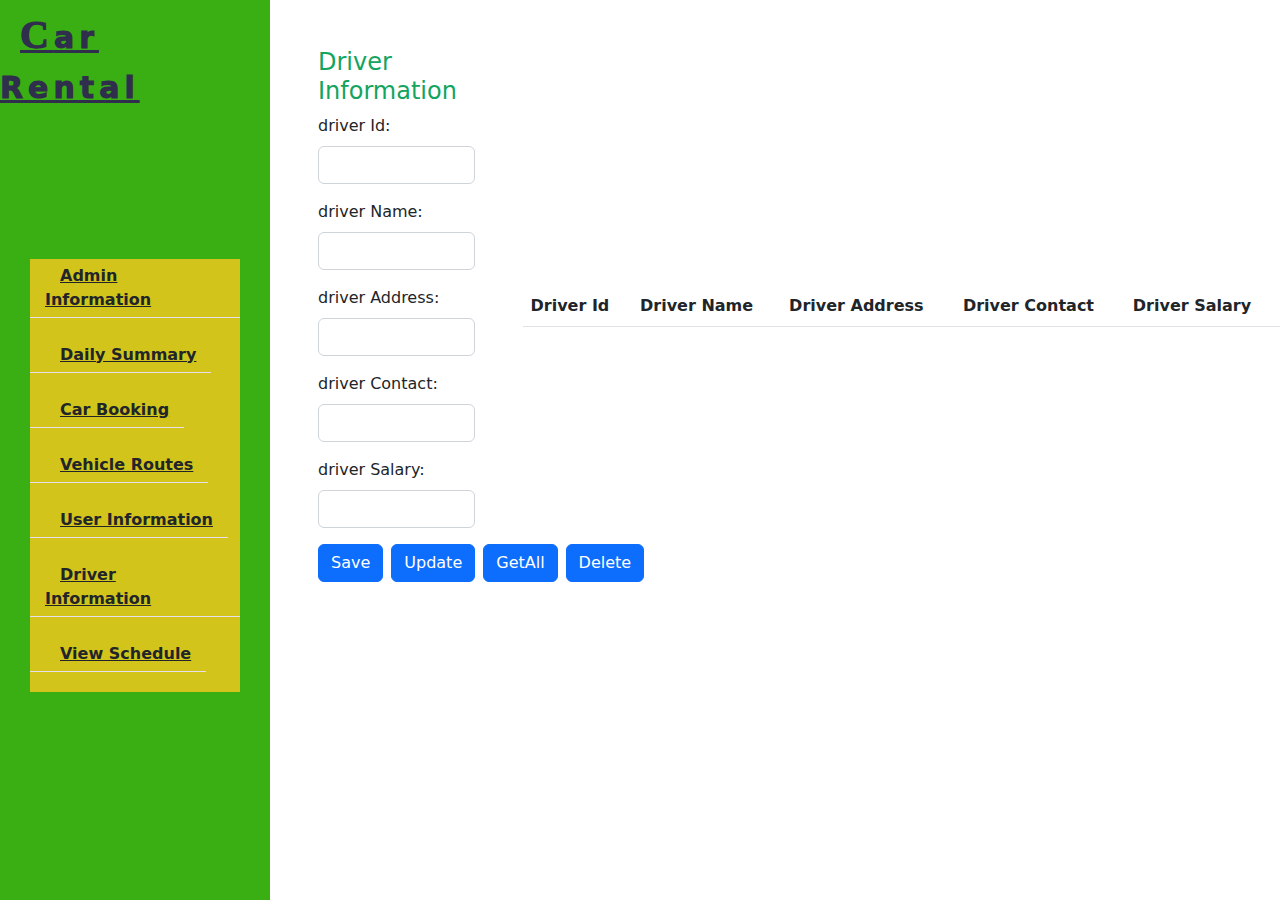
<file: Frontend/Driver-Information.html>
<!DOCTYPE html>
<html lang="en">
<head>
    <meta charset="UTF-8">
    <title>Title</title>

    <!-- Font -->
    <link rel="preconnect" href="https://fonts.googleapis.com">
    <link rel="preconnect" href="https://fonts.gstatic.com" crossorigin>
    <link href="https://fonts.googleapis.com/css2?family=Inter&family=Poppins&family=Source+Sans+Pro:wght@300&display=swap"
          rel="stylesheet">

    <!-- Bootstrap -->
    <link rel="stylesheet" href="assets/css/css/bootstrap.min.css">
    <link href="https://cdn.jsdelivr.net/npm/bootstrap-icons@1.3.0/font/bootstrap-icons.css" rel="stylesheet">

    <link rel="stylesheet" href="assets/css/style.css">

    <meta name="viewport" content="width=device-width initial-scale=1">
</head>
<body>
<div class="aside">
    <div class="logo">
        <a href="#"><span>C</span>ar Rental</a>
    </div>
    <div class="navbar-toggler">
        <span></span>

    </div>
    <ul class="nav">
        <li><a href="Admin-Information.html" class="active"><i class="fa fa-user"></i>Admin Information </a><li>
        <li><a href="Daily-Summery.html" class="active"><i class="fa fa-user"></i>Daily Summary </a><li>
        <li><a href="Car-Booking.html" class="active"><i class="fa fa-car"></i>Car Booking</a><li>
        <li><a href="Vehicle-Routes.html" class="active"><i class="fa fa-car"></i>Vehicle Routes</a><li>
        <li><a href="User-Information.html" class="active"><i class="fa fa-user"></i>User Information </a><li>
        <li><a href="Driver-Information.html" class="active"><i class="fa fa-car"></i>Driver Information </a><li>
        <li><a href="View-Schedule.html" class="active"><i class="fa fa-admin"></i>View Schedule </a><li>



    </ul>
</div>
<div class="main-content d-flex w-100 justify-content-between align-items-center"></div>
<div class="main-content d-flex w-100 justify-content-between align-items-center"></div>
<div class="main-content d-flex w-100 justify-content-between align-items-center">
    <section class="w-25 h-100 p-5">
        <h4>Driver Information</h4>
        <form class="mt-2" id="driverForm">
            <div class="mb-3">
                <label for="driverId" class="form-label">driver Id:</label>
                <input type="text" class="form-control" name="driverId" id="DriverId">
            </div>
            <div class="mb-3">
                <label for="driverName" class="form-label">driver Name:</label>
                <input type="text" class="form-control" name="driverName" id="DriverName">
            </div>
            <div class="mb-3">
                <label for="driverAddress" class="form-label">driver Address:</label>
                <input type="text" class="form-control" name="driverAddress" id="driverAddress" aria-describedby="emailHelp">
            </div>
            <div class="mb-3">
                <label for="driverContact" class="form-label">driver Contact:</label>
                <input type="text" class="form-control" name="driverContact" id="driverContact" aria-describedby="emailHelp">
            </div>
            <div class="mb-3">
                <label for="driverSalary" class="form-label">driver Salary:</label>
                <input type="text" class="form-control" name="driverSalary" id="driverSalary" aria-describedby="emailHelp">
            </div>
            <section class="d-flex gap-2">
            <button type="button" class="btn btn-primary" id="Save">Save</button>
            <button type="button" class="btn btn-primary" id="Update">Update</button>
            <button type="button" class="btn btn-primary" id="GetAll">GetAll</button>
            <button type="button" class="btn btn-primary" id="Delete">Delete</button>
            </section>
        </form>

    </section>

    <section class="w-75">
        <table class="table">
            <thead>
            <tr>
                <th scope="col">Driver Id</th>
                <th scope="col">Driver Name</th>
                <th scope="col">Driver Address</th>
                <th scope="col">Driver Contact</th>
                <th scope="col">Driver Salary</th>
            </tr>
            </thead>
            <tbody id="tblDriver">

            </tbody>
        </table>
    </section>

</div>
</div>
<script src="assets/js/js/bootstrap.min.js"></script>
<script src="assets/jquery-3.6.1.min.js"></script>
<script>
   let baseUrl="http://localhost:8080/car_rental/";



   $("#DriverInformation").on("click", function () {
       var formData = $("#driverForm").serialize();
       $.ajax({
           url: baseUrl + "driver",
           method: "post",
           data: formData,
           dataType: "json",
           success: function (res) {
               alert(res.massage);
               loadAllDriverInformation();
           },

           error: function (error) {
               var jsObject = JSON.parse(error.responseText);
               alert(jsObject.massage);
           }
       });
   });


   $("#GetAll").click(function () {
       //send ajax request to the customer servlet
       loadAllDriverInformation();
   });
   $("#Delete").click(function () {
       let id = $("#DriverId").val();
       $.ajax({
           url: baseUrl+`driver?id=${id}`,
           method: "delete",
           dataType:"json",
           success: function (resp) {
               alert(resp.massage);
               loadAllDriverInformation();
           },
           // error:function (error){
           //     alert(JSON.parse(error.responseText).message);
           // }
       });
   });
   $("#Update").click(function () {
       let DriverId = $("#DriverId").val();
       let DriverName = $("#DriverName").val();
       let DriverAddress = $("#driverAddress").val();
       let DriverContact = $("#driverContact").val();
       let DriverSalary = $("#driverSalary").val();



       var Driver = {
           driverId: DriverId,
           driverName: DriverName,
           driverAddress: DriverAddress,
           driverContact: DriverContact,
           driverSalary: DriverSalary,
       }
       console.log(Driver)

       $.ajax({
           url: baseUrl+'driver',
           method: 'put',
           contentType:"application/json",
           data:JSON.stringify(Driver),
           dataType:"json",
           success: function (res) {
               alert(res.massage);
               loadAllDriverInformation();
           },
           error:function (error){
               let cause= JSON.parse(error.responseText).massage;
               alert(cause);
           }

       });
   });

   loadAllDriverInformation();
   function loadAllDriverInformation() {
       $("#tblDriver").empty();
       $.ajax({
           url: baseUrl+"driver",
           method:"get",
           dataType: "json",
           success: function (resp) {
               console.log(resp);
               for (let dri of resp.data) {
                   var row = '<tr><td>' + dri.driverId + '</td><td>' + dri.driverName + '</td><td>' + dri.driverAddress + '</td><td>' + dri.driverContact + '</td><td>'+ dri.driverSalary + '</td></tr>';
                   $("#tblDriver").append(row);
               }
               bindRowClickEvents();
               setTextFieldValues("","","","","");
               $("#txtDriver").focus();
           }
       });

   }
   function bindRowClickEvents() {
       $("#tblDriver>tr").click(function () {
           let driverId = $(this).children(":eq(0)").text();
           let driverName = $(this).children(":eq(1)").text();
           let driverAddress = $(this).children(":eq(2)").text();
           let driverContact = $(this).children(":eq(3)").text();
           let driverSalary = $(this).children(":eq(4)").text();

           $('#DriverId').val(driverId);
           $('#DriverName').val(driverName);
           $('#driverAddress').val(driverAddress);
           $('#driverContact').val(driverContact);
           $('#driverSalary').val(driverSalary);

       });
   }
   function setTextFieldValues(driverId,driveName,driverAddress,driverContact,driverSalary) {
       $("#DriverId").val(driverId);
       $("#DriverName").val(driveName);
       $("#driverAddress").val(driverAddress);
       $("#driverContact").val(driverContact);
       $("#driverSalary").val(driverSalary);
   }

   $("#Save").on("click",function () {
       let formData = $("#driverForm").serialize();

       $.ajax({
           url:baseUrl+"driver",
           method:"post",
           data:formData,
           dataType:"json",
           // contentType: "application/json",
           success:function (res) {
               alert(res.massage)
               loadAllDriverInformation();
           }
       })

   })

</script>
</body>
</html>
</file>
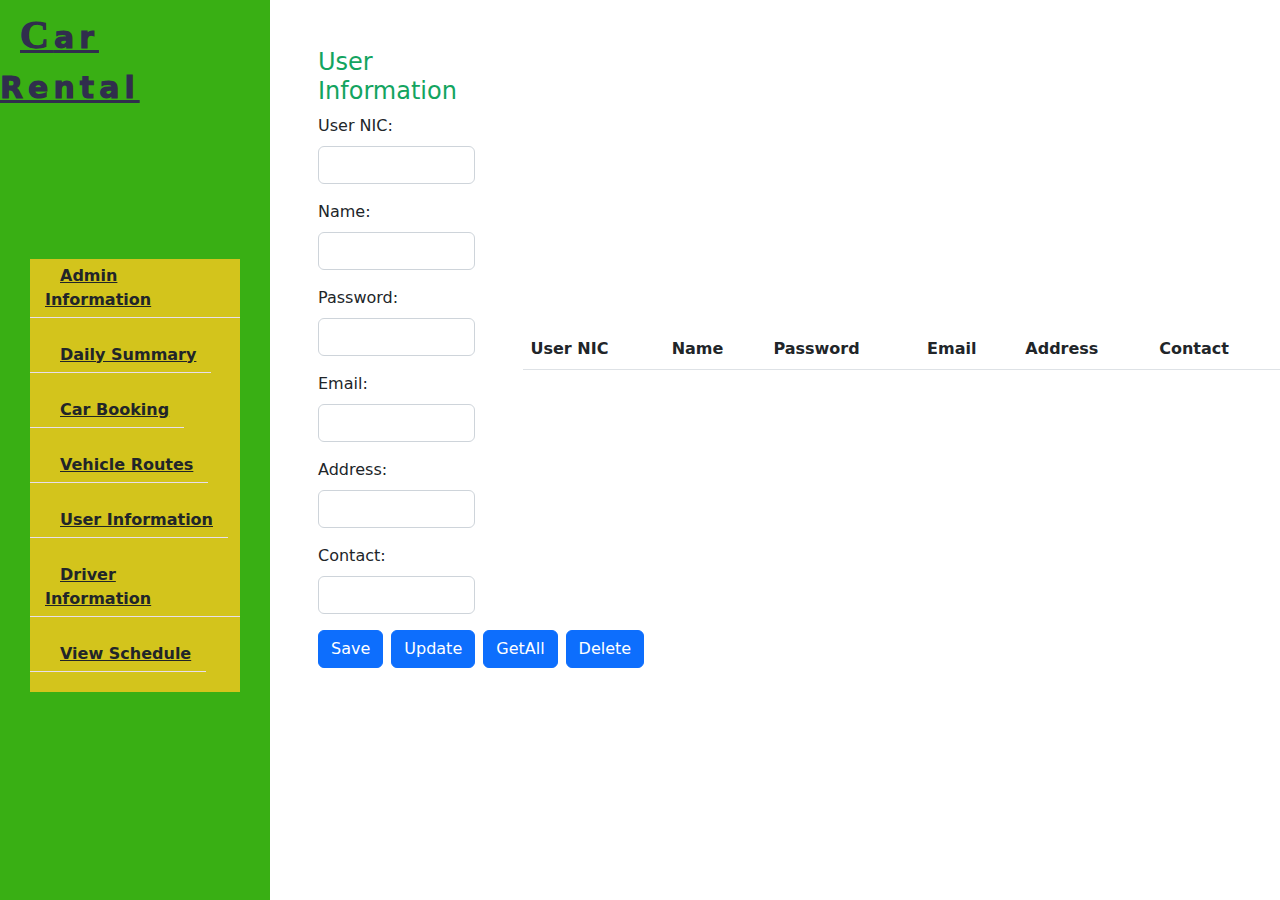
<file: Frontend/User-Information.html>
<!DOCTYPE html>
<html lang="en">
<head>
    <meta charset="UTF-8">
    <title>Title</title>

    <!-- Font -->
    <link rel="preconnect" href="https://fonts.googleapis.com">
    <link rel="preconnect" href="https://fonts.gstatic.com" crossorigin>
    <link href="https://fonts.googleapis.com/css2?family=Inter&family=Poppins&family=Source+Sans+Pro:wght@300&display=swap"
          rel="stylesheet">

    <!-- Bootstrap -->
    <link rel="stylesheet" href="assets/css/css/bootstrap.min.css">
    <link href="https://cdn.jsdelivr.net/npm/bootstrap-icons@1.3.0/font/bootstrap-icons.css" rel="stylesheet">

    <link rel="stylesheet" href="assets/css/style.css">

    <meta name="viewport" content="width=device-width initial-scale=1">
</head>
<body>
<div class="aside">
    <div class="logo">
        <a href="#"><span>C</span>ar Rental</a>
    </div>
    <div class="navbar-toggler">
        <span></span>

    </div>
    <ul class="nav">
        <li><a href="Admin-Information.html" class="active"><i class="fa fa-user"></i>Admin Information </a><li>
        <li><a href="Daily-Summery.html" class="active"><i class="fa fa-user"></i>Daily Summary </a><li>
        <li><a href="Car-Booking.html" class="active"><i class="fa fa-car"></i>Car Booking</a><li>
        <li><a href="Vehicle-Routes.html" class="active"><i class="fa fa-car"></i>Vehicle Routes</a><li>
        <li><a href="User-Information.html" class="active"><i class="fa fa-user"></i>User Information </a><li>
        <li><a href="Driver-Information.html" class="active"><i class="fa fa-car"></i>Driver Information </a><li>
        <li><a href="View-Schedule.html" class="active"><i class="fa fa-admin"></i>View Schedule </a><li>



    </ul>
</div>
<div class="main-content d-flex w-100 justify-content-between align-items-center"></div>
<div class="main-content d-flex w-100 justify-content-between align-items-center"></div>
<div class="main-content d-flex w-100 justify-content-between align-items-center">
    <section class="w-25 h-100 p-5">
        <h4>User Information</h4>
        <form class="mt-2" id="userForm">
            <div class="mb-3">
                <label for="userNic" class="form-label">User NIC:</label>
                <input type="text" class="form-control" name="userNic" id="userNic">
            </div>
            <div class="mb-3">
                <label for="name" class="form-label">Name:</label>
                <input type="text" class="form-control" name="name" id="name">
            </div>
            <div class="mb-3">
                <label for="password" class="form-label">Password:</label>
                <input type="text" class="form-control" name="password" id="password" aria-describedby="emailHelp">
            </div>
            <div class="mb-3">
                <label for="email" class="form-label">Email:</label>
                <input type="text" class="form-control" name="email" id="email" aria-describedby="emailHelp">
            </div>
            <div class="mb-3">
                <label for="address" class="form-label">Address:</label>
                <input type="text" class="form-control" name="address" id="address" aria-describedby="emailHelp">
            </div>
            <div class="mb-3">
                <label for="contact" class="form-label">Contact:</label>
                <input type="text" class="form-control" name="contact" id="contact" aria-describedby="emailHelp">
            </div>

            <section class="d-flex gap-2">
            <button type="button" class="btn btn-primary" id="Save">Save</button>
            <button type="button" class="btn btn-primary" id="Update">Update</button>
            <button type="button" class="btn btn-primary" id="GetAll">GetAll</button>
            <button type="button" class="btn btn-primary" id="Delete">Delete</button>
            </section>
        </form>

    </section>

    <section class="w-75">
        <table class="table">
            <thead>
            <tr>
                <th scope="col">User NIC</th>
                <th scope="col">Name</th>
                <th scope="col">Password</th>
                <th scope="col">Email</th>
                <th scope="col">Address</th>
                <th scope="col">Contact</th>
            </tr>
            </thead>
            <tbody id="tblUserInformation">

            </tbody>
        </table>
    </section>

</div>
<script src="assets/js/js/bootstrap.min.js"></script>
<script src="assets/jquery-3.6.1.min.js"></script>
<script>
    let baseUrl="http://localhost:8080/car_rental/";
    loadAllUserInformation();

            // $("#UserInformation").on("click", function () {
            //     var formData = $("#userForm").serialize();
            //     $.ajax({
            //         url: baseUrl + "user",
            //         method: "post",
            //         data: formData,
            //         dataType: "json",
            //         success: function (res) {
            //             alert(res.massage);
            //             loadAllUserInformation();
            //         },
            //
            //         error: function (error) {
            //             var jsObject = JSON.parse(error.responseText);
            //             alert(jsObject.massage);
            //         }
            //     });
            // });


            $("#GetAll").click(function () {
                //send ajax request to the customer servlet
                loadAllUserInformation();
            });
            $("#Delete").click(function () {
                let nic = $("#userNic").val();
                $.ajax({
                    url: baseUrl+`user?Nic=${nic}`,
                    method: "delete",
                    dataType: "json",
                    success: function (resp) {
                        alert(resp.massage);
                        loadAllUserInformation();
                    },
                    // error: function (error) {
                    //     alert(JSON.parse(error.responseText).message);
                    // }
                });
            });
            $("#Update").click(function () {
                let UserNic = $("#userNic").val();
                let Name = $("#name").val();
                let Password = $("#password").val();
                let Email = $("#email").val();
                let Address = $("#address").val();
                let Contact = $("#contact").val();


                var User = {
                    userNic: UserNic,
                    name: Name,
                    password:Password,
                    email: Email,
                    address: Address,
                    contact: Contact,

                }

                $.ajax({
                    url: baseUrl + 'user',
                    method: 'put',
                    contentType: "application/json",
                    data: JSON.stringify(User),
                    dataType: "json",
                    success: function (res) {
                        alert(res.massage);
                        loadAllUserInformation();
                    },
                    error: function (error) {
                        let cause = JSON.parse(error.responseText).massage;
                        alert(cause);
                    }

                });
            });
    // loadAllUserInformation();


    function loadAllUserInformation() {
                $("#tblUserInformation").empty();
                $.ajax({
                    url: baseUrl + "user",
                    method:"get",
                    dataType: "json",
                    success: function (resp) {
                        console.log(resp);
                        for (let usr of resp.data) {
                            var row ='<tr><td>' + usr.userNic + '</td><td>' + usr.name + '</td><td>' + usr.password + '</td><td>' + usr.email + '</td><td>'+ usr.address + '</td><td>' + usr.contact + '</td></tr>';
                            $("#tblUserInformation").append(row);
                        }
                        bindRowClickEvents();
                        setTextFieldValues("", "", "", "", "","");
                        $("#txtUser").focus();
                    }
                });

            }

            function bindRowClickEvents() {
                $("#tblUserInformation>tr").click(function () {
                    let userNic = $(this).children(":eq(0)").text();
                    let name = $(this).children(":eq(1)").text();
                    let password = $(this).children(":eq(2)").text();
                    let email = $(this).children(":eq(3)").text();
                    let address = $(this).children(":eq(4)").text();
                    let contact = $(this).children(":eq(5)").text();


                    $('#userNic').val(userNic);
                    $('#name').val(name);
                    $('#password').val(password);
                    $('#email').val(email);
                    $('#address').val(address);
                    $('#contact').val(contact);

                });
            }

            function setTextFieldValues(userNic,name,password,email,address,contact) {
                $("#userNic").val(userNic);
                $("#name").val(name);
                $("#password").val(password);
                $("#email").val(email);
                $("#address").val(address);
                $("#contact").val(contact);
            }
    $("#Save").on("click",function () {

        let formData = $("#userForm").serialize();

        $.ajax({
            url:baseUrl+"user",
            method:"post",
            data:formData,
            dataType:"json",
            // contentType: "application/json",
            success:function (res) {
                alert(res.massage)
                //loadAllUserInformation();
            }
        })

    })
</script>
</body>
</html>
</file>
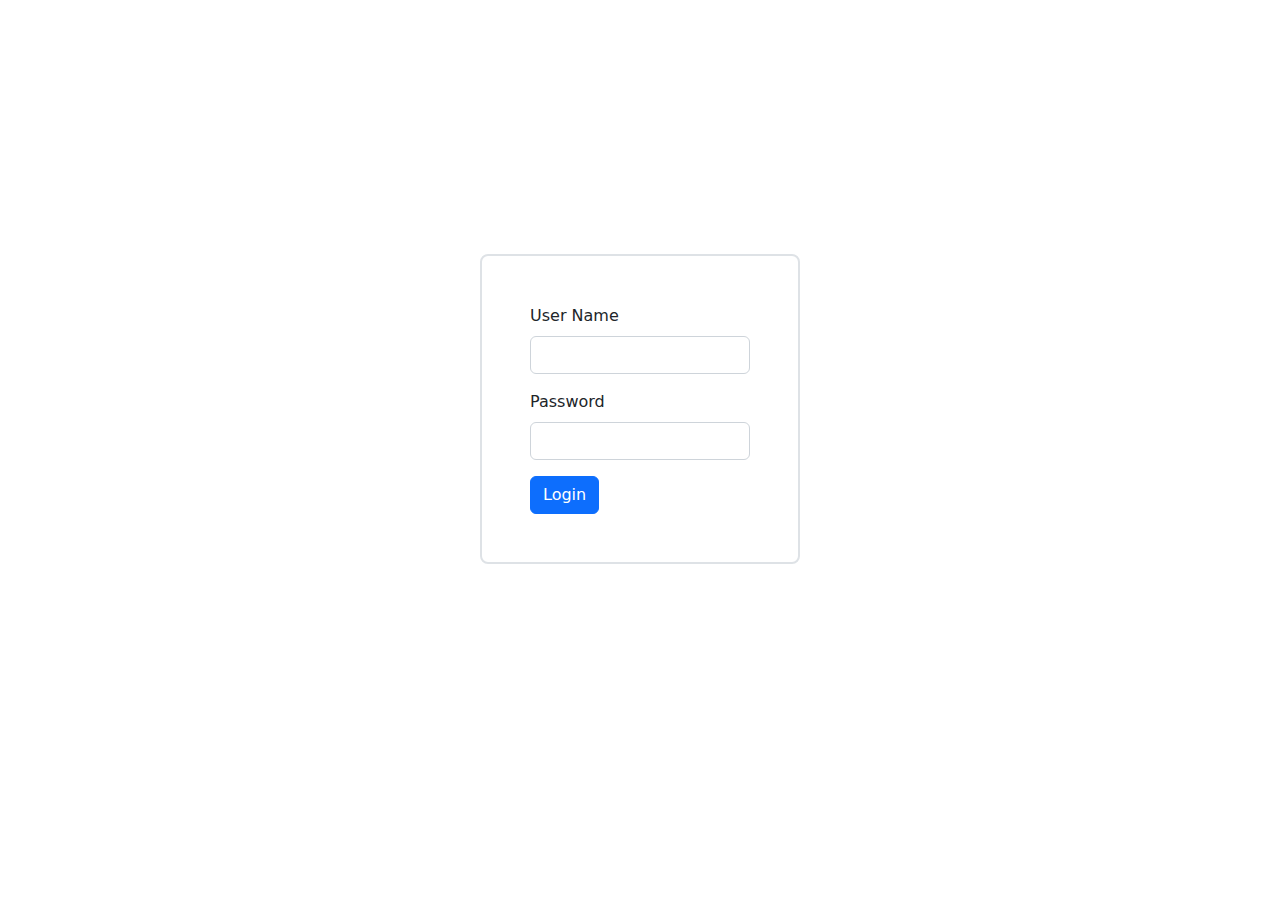
<file: Frontend/UserLogin.html>
<!DOCTYPE html>
<html lang="en">
<head>
  <meta charset="UTF-8">
  <title>User</title>

  <!-- Font -->
  <link rel="stylesheet" href="assets/css/css/bootstrap.min.css">
  <link rel="preconnect" href="https://fonts.gstatic.com" crossorigin>
  <link href="https://fonts.googleapis.com/css2?family=Inter&family=Poppins&family=Source+Sans+Pro:wght@300&display=swap"
        rel="stylesheet">

  <!-- Bootstrap -->
  <link rel="stylesheet" href="assets/css/style.css">
  <link href="https://cdn.jsdelivr.net/npm/bootstrap-icons@1.3.0/font/bootstrap-icons.css" rel="stylesheet">

  <link rel="stylesheet" href="assets/css/style.css">

  <meta name="viewport" content="width=device-width initial-scale=1">
</head>
<body style="height: 90vh">

<section class="d-flex justify-content-center align-items-center h-100" >
  <form class="mt-2 w-25 border border-2 rounded rounded-3 p-5">
    <div class="mb-3">
      <label for="userName" class="form-label">User Name</label>
      <input type="text" class="form-control" name="userNic" id="userName" aria-describedby="emailHelp">
    </div>
    <div class="mb-3">
      <label for="Password" class="form-label">Password</label>
      <input type="password" class="form-control" name="password" id="password">
    </div>

    <button type="button" class="btn btn-primary" name="Login" id="Login">Login</button>
  </form>
</section>
<script src="assets/js/js/bootstrap.min.js"></script>
<script src="assets/jquery-3.6.1.min.js"></script>
<script>
  let baseUrl="http://localhost:8080/car_rental/";


  $("#Login").on("click",function () {

    $.ajax({
      url:baseUrl+"login/user?userNic="+$("#userName").val()+"&password="+$("#password").val(),
      method:"post",
      dataType:"json",
      // contentType: "application/json",
      success:function (res) {
        if (res.data == "Correct"){
          alert("Login");
          window.open("Car-Booking.html", '_self');

          // return;
        }else{
        alert("wrong Details")
        }
        //

    },error:function () {
        alert("Wrong Details")
      }});

  })


</script>
</body>
</html>
</file>
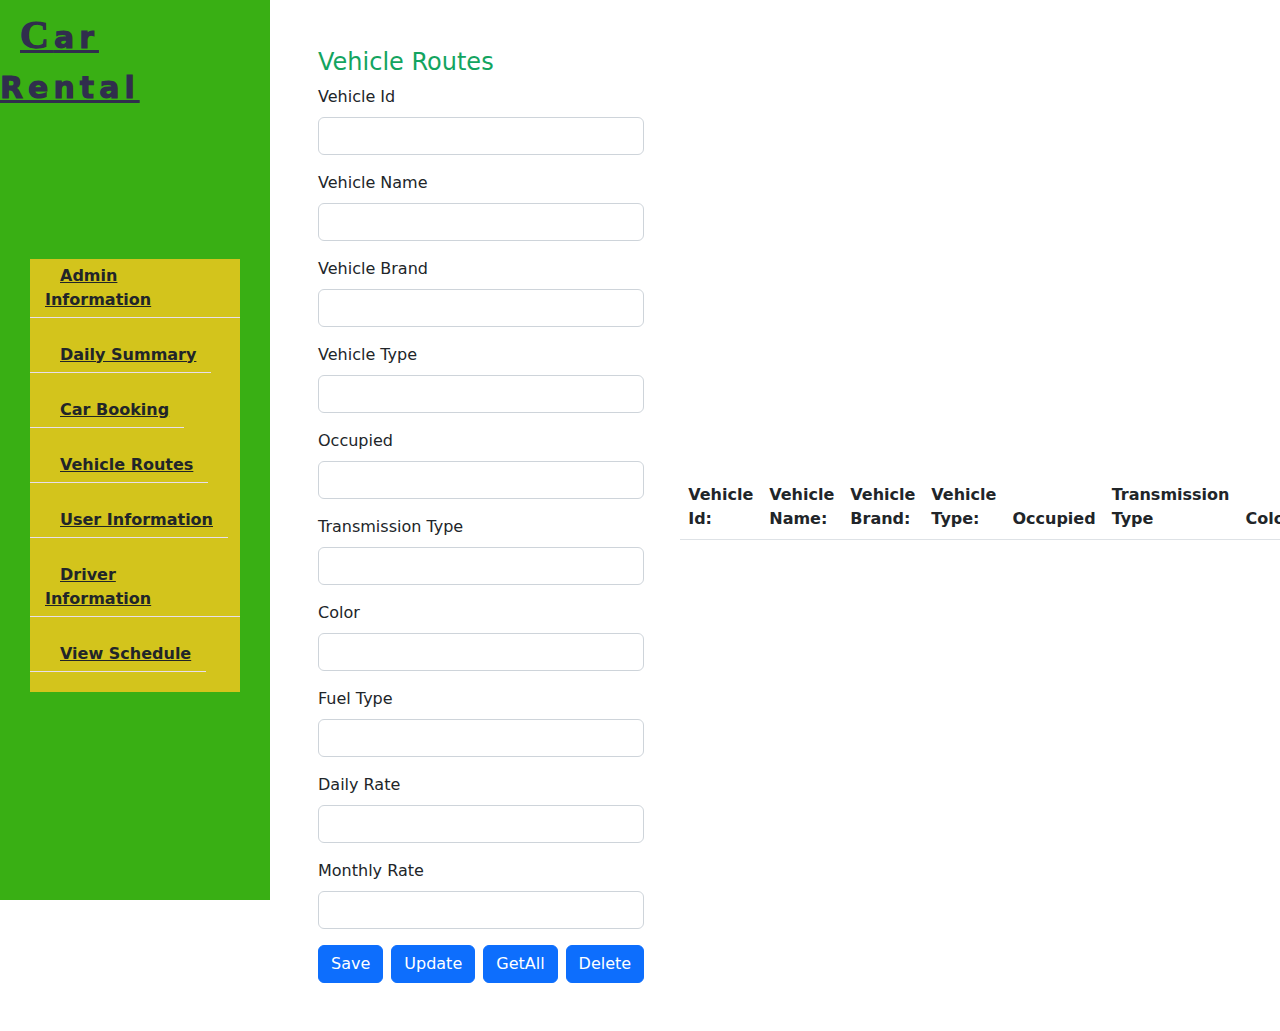
<file: Frontend/Vehicle-Routes.html>
<!DOCTYPE html>
<html lang="en">
<head>
    <meta charset="UTF-8">
    <title>Title</title>

    <!-- Font -->
    <link rel="preconnect" href="https://fonts.googleapis.com">
    <link rel="preconnect" href="https://fonts.gstatic.com" crossorigin>
    <link href="https://fonts.googleapis.com/css2?family=Inter&family=Poppins&family=Source+Sans+Pro:wght@300&display=swap"
          rel="stylesheet">

    <!-- Bootstrap -->
    <link rel="stylesheet" href="assets/css/css/bootstrap.min.css">
    <link href="https://cdn.jsdelivr.net/npm/bootstrap-icons@1.3.0/font/bootstrap-icons.css" rel="stylesheet">

    <link rel="stylesheet" href="assets/css/style.css">

    <meta name="viewport" content="width=device-width initial-scale=1">
</head>
<body>
<div class="aside">
    <div class="logo">
        <a href="#"><span>C</span>ar Rental</a>
    </div>
    <div class="navbar-toggler">
        <span></span>

    </div>
    <ul class="nav">
        <li><a href="Admin-Information.html" class="active"><i class="fa fa-user"></i>Admin Information </a><li>
        <li><a href="Daily-Summery.html" class="active"><i class="fa fa-user"></i>Daily Summary </a><li>
        <li><a href="Car-Booking.html" class="active"><i class="fa fa-car"></i>Car Booking</a><li>
        <li><a href="Vehicle-Routes.html" class="active"><i class="fa fa-car"></i>Vehicle Routes</a><li>
        <li><a href="User-Information.html" class="active"><i class="fa fa-user"></i>User Information </a><li>
        <li><a href="Driver-Information.html" class="active"><i class="fa fa-car"></i>Driver Information </a><li>
        <li><a href="View-Schedule.html" class="active"><i class="fa fa-admin"></i>View Schedule </a><li>

    </ul>
</div>
<div class="main-content d-flex w-100 justify-content-between align-items-center"></div>
<div class="main-content d-flex w-100 justify-content-between align-items-center"></div>
<div class="main-content d-flex w-100 justify-content-between align-items-center">
<!--<div class="main-content d-flex justify-content-between gap-5 flex-column align-items-center">-->
    <section class="w-50 h-100 p-5">
        <h4>Vehicle Routes</h4>
        <form class="mt-2" id="vehicleRoutesForm">
            <div class="mb-3">
                <label for="vehicleId" class="form-label">Vehicle Id</label>
                <input type="text" class="form-control" name="vehicleId" id="vehicleId" aria-describedby="emailHelp">
            </div>
            <div class="mb-3">
                <label for="vehicleName" class="form-label">Vehicle Name</label>
                <input type="text" class="form-control" name="vehicleName" id="vehicleName" aria-describedby="emailHelp">
            </div>
            <div class="mb-3">
                <label for="vehicleBrand" class="form-label">Vehicle Brand</label>
                <input type="text" class="form-control" name="vehicleBrand" id="vehicleBrand">
            </div>
            <div class="mb-3">
                <label for="vehicleType" class="form-label">Vehicle Type</label>
                <input type="text" class="form-control" name="vehicleType" id="vehicleType">
            </div>
            <div class="mb-3">
                <label for=occupied" class="form-label">Occupied</label>
                <input type="text" class="form-control" name="occupied" id="occupied" aria-describedby="emailHelp">
            </div>
            <div class="mb-3">
                <label for="transmissionType" class="form-label">Transmission Type</label>
                <input type="text" class="form-control" name="transmissionType" id="transmissionType" aria-describedby="emailHelp">
            </div>
            <div class="mb-3">
                <label for="color" class="form-label">Color</label>
                <input type="text" class="form-control" name="color" id="color" aria-describedby="emailHelp">
            </div>
            <div class="mb-3">
                <label for="fuelType" class="form-label">Fuel Type</label>
                <input type="text" class="form-control" name="fuelType" id="fuelType" aria-describedby="emailHelp">
            </div>
            <div class="mb-3">
                <label for="dailyRate" class="form-label">Daily Rate</label>
                <input type="text" class="form-control" name="dailyRate" id="dailyRate" aria-describedby="emailHelp">
            </div>
            <div class="mb-3">
                <label for="monthlyRate" class="form-label">Monthly Rate</label>
                <input type="text" class="form-control" name="monthlyRate" id="monthlyRate" aria-describedby="emailHelp">
            </div>
            <section class="d-flex gap-2">
                <button type="button" class="btn btn-primary" id="Save">Save</button>
                <button type="button" class="btn btn-primary"  id="Update">Update</button>
                <button type="button" class="btn btn-primary"  id="GetAll">GetAll</button>
                <button type="button" class="btn btn-primary"  id="Delete">Delete</button>
            </section>
        </form>

    </section>

    <section class="row" style="width: 60vw">
        <table class="table col-10">
            <thead>
            <tr>
                <th scope="col">Vehicle Id:</th>
                <th scope="col">Vehicle Name:</th>
                <th scope="col">Vehicle Brand:</th>
                <th scope="col">Vehicle Type:</th>
                <th scope="col">Occupied</th>
                <th scope="col">Transmission Type</th>
                <th scope="col">Color</th>
                <th scope="col">Fuel Type</th>
                <th scope="col">Daily Rate</th>
                <th scope="col">Monthly Rate</th>
            </tr>
            </thead>
            <tbody id="tblCarRoutes">

            </tbody>
        </table>
    </section>
</div>
<!--<section class="d-flex flex-column justify-content-start align-items-start gap-5" style="position: relative; margin-left: 300px">-->
<!--    <div class="border border-1" style="width: 300px; height: 200px"></div>-->
<!--    <button class="btn btn-primary">Save</button>-->
<!--</section>-->
<script src="assets/js/js/bootstrap.min.js"></script>
<script src="assets/jquery-3.6.1.min.js"></script>
<script>
    let baseUrl="http://localhost:8080/car_rental/"
    // loadAlLVehicleRoutes();


    $("#VehicleRoutes").on("click", function () {
        var formData = $("#VehicleRoutesForm").serialize();
        $.ajax({
            url: baseUrl + "vehicleRoute",
            method: "post",
            data: formData,
            dataType: "json",
            success: function (res) {
                alert(res.massage);
                loadAllVehicleRoutes();
            },

            error: function (error) {
                var jsObject = JSON.parse(error.responseText);
                alert(jsObject.massage);
            }
        });
    });


    $("#GetAll").click(function () {
        //send ajax request to the customer servlet
        loadAllVehicleRoutes();
    });
    $("#Delete").click(function () {
        let id = $("#vehicleId").val();
        $.ajax({
            url: baseUrl+`vehicle?id=${id}`,
            method: "delete",
            dataType:"json",
            success: function (resp) {
                alert(resp.massage);
                loadAllVehicleRoutes();
            },
            // error:function (error){
            //     alert(JSON.parse(error.responseText).message);
            // }
        });
    });
    $("#Update").click(function () {

        let VehicleId = $("#vehicleId").val();
        let VehicleName = $("#vehicleName").val();
        let VehicleBrand = $("#vehicleBrand").val();
        let VehicleType = $("#vehicleType").val();
        let Occupied = $("#occupied").val();
        let TransmissionType = $("#transmissionType").val();
        let Color = $("#color").val();
        let FuelType = $("#fuelType").val();
        let DailyRate = $("#dailyRate").val();
        let MonthlyRate = $("#monthlyRate").val();

        var Routes = {
            vehicleId: VehicleId,
            vehicleName: VehicleName,
            vehicleBrand: VehicleBrand,
            vehicleType: VehicleType,
            occupied: Occupied,
            transmissionType: TransmissionType,
            color: Color,
            fuelType: FuelType,
            dailyRate: DailyRate,
            monthlyRate: MonthlyRate,
        }

        $.ajax({
            url: baseUrl+'vehicle',
            method: 'put',
            contentType:"application/json",
            data:JSON.stringify(Routes),
            dataType:"json",
            success: function (res) {
                alert(res.massage);
                // loadAllCarRoutes();
            },
            error:function (error){
                let cause= JSON.parse(error.responseText).massage;
                alert(cause);
            }

        });
    });
    loadAllVehicleRoutes();
    function loadAllVehicleRoutes() {
        $("#tblCarRoutes").empty();
        $.ajax({
            url: baseUrl+"vehicle",
            dataType: "json",
            success: function (resp) {
                console.log(resp);
                for (let rou of resp.data) {
                    var row = '<tr><td>' + rou.vehicleId + '</td><td>' + rou.vehicleName + '</td><td>' + rou.vehicleBrand +'</td><td>' + rou.vehicleType + '</td><td>' + rou.occupied + '</td><td>'+ rou.transmissionType + '</td><td>'+ rou.color + '</td><td>'+ rou.fuelType + '</td><td>'+ rou.dailyRate + '</td><td>'+ rou.monthlyRate + '</td></tr>';
                    $("#tblCarRoutes").append(row);
                }
                bindRowClickEvents();
                setTextFieldValues("","","","","","","","","","");
                $("#txtVehicleRoutes").focus();
            }
        });
        bindRowClickEvents();
    }
    function bindRowClickEvents() {
        $("#tblCarRoutes > tr").on("click",function () {
            let vehicleId = $(this).children(":eq(0)").text();
            let vehicleName = $(this).children(":eq(1)").text();
            let vehicleBrand = $(this).children(":eq(2)").text();
            let vehicleType = $(this).children(":eq(3)").text();
            let occupied = $(this).children(":eq(4)").text();
            let transmissionType = $(this).children(":eq(5)").text();
            let color = $(this).children(":eq(6)").text();
            let fuelType = $(this).children(":eq(7)").text();
            let dailyRate = $(this).children(":eq(8)").text();
            let monthlyRate = $(this).children(":eq(9)").text();

            $('#vehicleId ').val(vehicleId);
            $('#vehicleName ').val(vehicleName);
            $('#vehicleBrand').val(vehicleBrand);
            $('#vehicleType').val(vehicleType);
            $('#occupied ').val(occupied);
            $('#transmissionType').val(transmissionType);
            $('#color').val(color);
            $('#fuelType').val(fuelType);
            $('#dailyRate').val(dailyRate);
            $('#monthlyRate').val(monthlyRate);

        });
    }
    function setTextFieldValues(vehicleId,vehicleName,vehicleBrand,vehicleType,occupied,transmissionType,color,fuelType,dailyRate,monthlyRate) {
        $("#vehicleId").val(vehicleId);
        $("#vehicleName").val(vehicleName);
        $("#vehicleBrand").val(vehicleBrand);
        $('#vehicleType').val(vehicleType);
        $("#occupied").val(occupied);
        $("#transmissionType").val(transmissionType);
        $("#color").val(color);
        $("#fuelType").val(fuelType);
        $("#dailyRate").val(dailyRate);
        $("#monthlyRate").val(monthlyRate);
    }

    $("#Save").on("click",function () {

        let formData = $("#vehicleRoutesForm").serialize();

        $.ajax({
            url:baseUrl+"vehicle",
            method:"post",
            data:formData,
             dataType:"json",
            // contentType: "application/json",
            success:function (res) {
                alert(res.massage)
            }
        })

    })

</script>
</body>
</html>
</file>
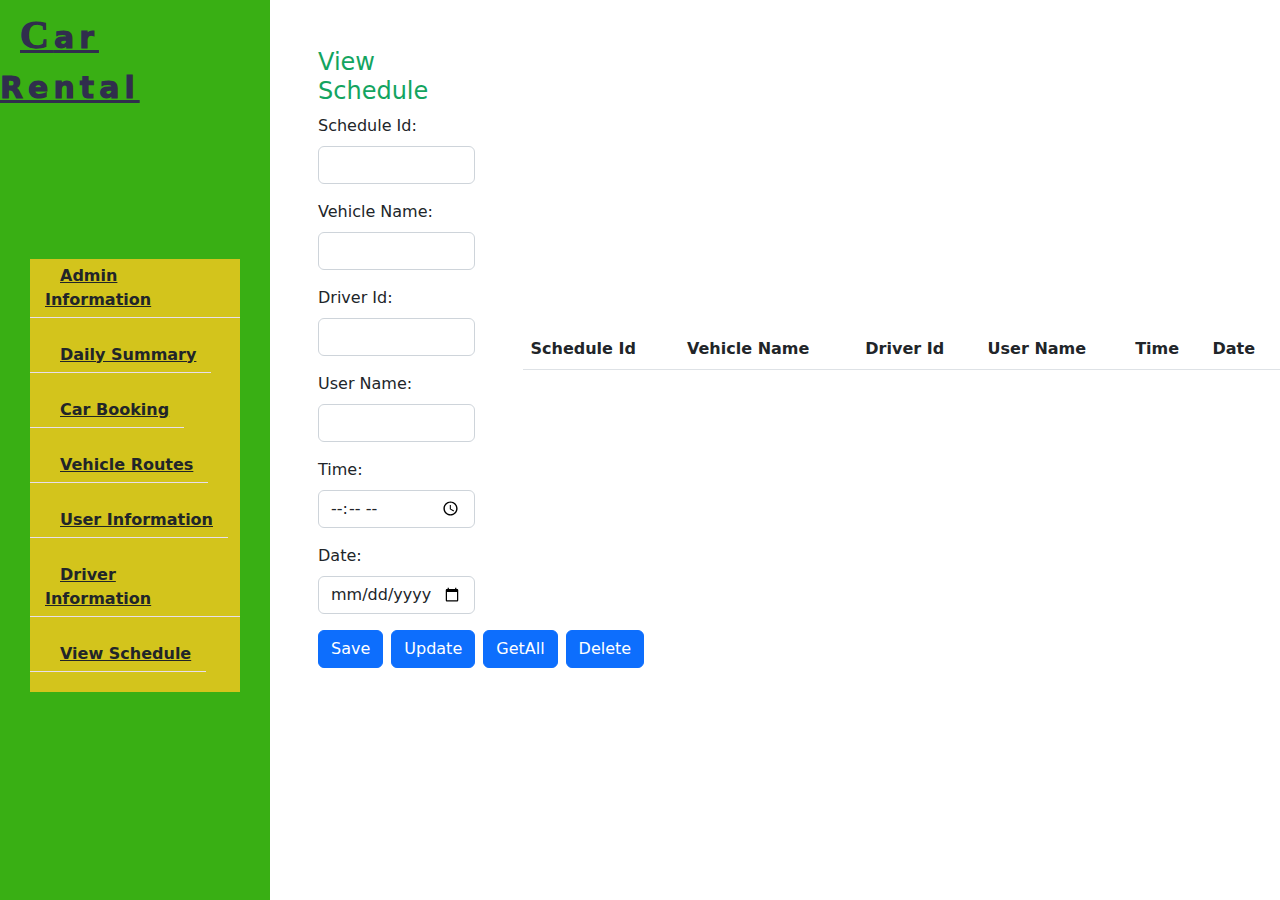
<file: Frontend/View-Schedule.html>
<!DOCTYPE html>
<html lang="en">
<head>
    <meta charset="UTF-8">
    <title>Title</title>

    <!-- Font -->
    <link rel="preconnect" href="https://fonts.googleapis.com">
    <link rel="preconnect" href="https://fonts.gstatic.com" crossorigin>
    <link href="https://fonts.googleapis.com/css2?family=Inter&family=Poppins&family=Source+Sans+Pro:wght@300&display=swap"
          rel="stylesheet">

    <!-- Bootstrap -->
    <link rel="stylesheet" href="assets/css/css/bootstrap.min.css">
    <link href="https://cdn.jsdelivr.net/npm/bootstrap-icons@1.3.0/font/bootstrap-icons.css" rel="stylesheet">

    <link rel="stylesheet" href="assets/css/style.css">

    <meta name="viewport" content="width=device-width initial-scale=1">
</head>
<body>
<div class="aside">
    <div class="logo">
        <a href="#"><span>C</span>ar Rental</a>
    </div>
    <div class="navbar-toggler">
        <span></span>

    </div>
    <ul class="nav">
        <li><a href="Admin-Information.html" class="active"><i class="fa fa-user"></i>Admin Information </a><li>
        <li><a href="Daily-Summery.html" class="active"><i class="fa fa-user"></i>Daily Summary </a><li>
        <li><a href="Car-Booking.html" class="active"><i class="fa fa-car"></i>Car Booking</a><li>
        <li><a href="Car-Booking.html" class="active"><i class="fa fa-car"></i>Vehicle Routes</a><li>
        <li><a href="User-Information.html" class="active"><i class="fa fa-user"></i>User Information </a><li>
        <li><a href="Driver-Information.html" class="active"><i class="fa fa-car"></i>Driver Information </a><li>
        <li><a href="View-Schedule.html" class="active"><i class="fa fa-admin"></i>View Schedule </a><li>
    </ul>
</div>
<div class="main-content d-flex w-100 justify-content-between align-items-center"></div>
<div class="main-content d-flex w-100 justify-content-between align-items-center"></div>
<div class="main-content d-flex w-100 justify-content-between align-items-center"></div>
<div class="main-content d-flex w-100 justify-content-between align-items-center">
    <section class="w-25 h-100 p-5">
        <h4>View Schedule</h4>
        <form class="mt-2" id="viewScheduleForm">

            <div class="mb-3">
                <label for="scheduleId" class="form-label">Schedule Id:</label>
                <input type="text" class="form-control" name="scheduleId" id="scheduleId">
            </div>
            <div class="mb-3">
                <label for="vehicleName" class="form-label">Vehicle Name:</label>
                <input type="text" class="form-control" name="vehicleName" id="vehicleName">
            </div>
            <div class="mb-3">
                <label for="driverId" class="form-label">Driver Id:</label>
                <input type="text" class="form-control" name="driverId" id="driverId" aria-describedby="emailHelp">
            </div>
            <div class="mb-3">
                <label for="userName" class="form-label">User Name:</label>
                <input type="text" class="form-control" name="userName" id="userName" aria-describedby="emailHelp">
            </div>
            <div class="mb-3">
                <label for="time" class="form-label">Time:</label>
                <input type="time" class="form-control" name="time" id="time" aria-describedby="emailHelp">
            </div>
            <div class="mb-3">
                <label for="date" class="form-label">Date:</label>
                <input type="date" class="form-control" name="date" id="date" aria-describedby="emailHelp">
            </div>
            <section class="d-flex gap-2">
            <button type="button" class="btn btn-primary" id="Save">Save</button>
            <button type="button" class="btn btn-primary" id="Update">Update</button>
            <button type="button" class="btn btn-primary" id="GetAll">GetAll</button>
            <button type="button" class="btn btn-primary" id="Delete">Delete</button>
            </section>
        </form>

    </section>

    <section class="w-75">
        <table class="table">
            <thead>
            <tr>
                <th scope="col">Schedule Id</th>
                <th scope="col">Vehicle Name</th>
                <th scope="col">Driver Id</th>
                <th scope="col">User Name</th>
                <th scope="col">Time</th>
                <th scope="col">Date</th>
            </tr>
            </thead>
            <tbody id="tblViewSchedule">

            </tbody>
        </table>
    </section>

</div>

<script src="assets/js/js/bootstrap.min.js"></script>
<script src="assets/jquery-3.6.1.min.js"></script>

<script>
    let baseUrl="http://localhost:8080/car_rental/";
    loadAllViewSchedule();


    $("#ViewSchedule").on("click", function () {
        var formData = $("#scheduleForm").serialize();
        $.ajax({
            url: baseUrl + "schedule",
            method: "post",
            data: formData,
            dataType: "json",
            success: function (res) {
                alert(res.massage);
                loadAllViewSchedule();
            },

            error: function (error) {
                var jsObject = JSON.parse(error.responseText);
                alert(jsObject.massage);
            }
        });
    });


    $("#GetAll").click(function () {
        //send ajax request to the customer servlet
        loadAllViewSchedule();
    });
    $("#Delete").click(function () {
        let id = $("#scheduleId").val();
        $.ajax({
            url: baseUrl+`schedule?id=${id}`,
            method: "delete",
            dataType:"json",
            success: function (resp) {
                alert(resp.massage);
                loadAllViewSchedule();
            },
            error:function (error){
                alert(JSON.parse(error.responseText).massage);
            }
        });
    });
    $("#Update").click(function () {

        let ScheduleId = $("#scheduleId").val();
        let VehicleName = $("#vehicleName").val();
        let DriverId = $("#driverId").val();
        let UserName = $("#userName").val();
        let Time= $("#time").val();
        let Date = $("#date").val();


        var Schedule = {
            scheduleId :ScheduleId ,
            vehicleName: VehicleName,
            driverId: DriverId,
            userName:  UserName,
            time: Time,
            date:Date,

        }
        console.log(Schedule)

        $.ajax({
            url: baseUrl+'schedule',
            method: 'put',
            contentType:"application/json",
            data:JSON.stringify(Schedule),
            dataType:"json",
            success: function (res) {
                alert(res.massage);
                loadAllViewSchedule();
            },
            error:function (error){
                let cause= JSON.parse(error.responseText).massage;
                alert(cause);
            }

        });
    });
    function loadAllViewSchedule() {
        $("#tblViewSchedule").empty();
        $.ajax({
            url: baseUrl+"schedule",
            dataType: "json",
            success: function (resp) {
                console.log(resp);
                for (let shc of resp.data) {
                    var row = '<tr><td>' + shc.scheduleId + '</td><td>' + shc.vehicleName + '</td><td>' + shc.driverId + '</td><td>' + shc.userName + '</td><td>'+ shc.time + '</td><td>'+ shc.date + '</td></tr>';
                    $("#tblViewSchedule").append(row);
                }
                bindRowClickEvents();
                setTextFieldValues("","","","","","");
                $("#txtViewSchedule").focus();
            }
        });

    }
    function bindRowClickEvents() {
        $("#tblViewSchedule>tr").click(function () {
            let scheduleId = $(this).children(":eq(0)").text();
            let vehicleName = $(this).children(":eq(1)").text();
            let driverId = $(this).children(":eq(2)").text();
            let userName = $(this).children(":eq(3)").text();
            let time = $(this).children(":eq(4)").text();
            let date = $(this).children(":eq(5)").text();


            $('#scheduleId').val(scheduleId);
            $('#vehicleName ').val(vehicleName );
            $('#driverId').val(driverId);
            $('#userName').val(userName);
            $('#time').val(time);
            $('#date').val(date);

        });
    }
    function setTextFieldValues(scheduleId,vehicleName,driverId,userName,userNic,time,date) {
        $("#scheduleId").val(scheduleId);
        $("#vehicleName").val(vehicleName);
        $("#driverId").val(driverId);
        $('#userName').val(userName);
        $('#time').val(time);
        $('#date').val(date);

    }
    $("#Save").on("click",function () {
        let formData = $("#viewScheduleForm").serialize();

        $.ajax({
            url:baseUrl+"schedule",
            method:"post",
            data:formData,
             dataType:"json",
            // contentType: "application/json",
            success:function (res) {
                alert(res.massage)
            }
        })

    })

</script>
</body>
</html>
</file>
<file: Frontend/assets/css/style.css>
:root
{
    --bg-black-900:#fcfcfc;
    --bg-black-100: #39af14;
    --bg-black-50:#e8dfec;
    --text-black-900:#302e4d;
    --text-black-700:#504e70;
}
body
{
    line-height: 1.5;
    font-size: 16px;
    font-family: 'poppins' sans-serif;
}
*
{
    margin: 0;
    padding: 0;
    outline: none;
    text-decoration: none;
    box-sizing: border-box;
}
::before,::after
{
    box-sizing: border-box;
}
ul
{
    list-style: none;
}

.section
{
    background: var(--bg-black-900);
    min-height: 100vh;
    display: block;
    padding: 0 30px;
    opacity: 1;
}
.main-content
{
    padding-left: 270px;
}
.aside
{
    width: 270px;
    background: var(--bg-black-100);
    position: fixed;
    left: 0;
    top: 0;
    padding: 30px;
    height: 100%;
    border-right: 1px soild var(--bg-black-50);
    display: flex;
    justify-content: center;
    align-items: center;
    z-index: 10;
}

.aside .logo
{
    position: absolute;
    top: 5px;
    font-size: 20px;
    text-transform: capitalize;
}
.aside .logo a
{
    color: var(--text-black-900);
    font-weight: 1000;
    padding: 15px 20px;
    font-size: 30px;
    letter-spacing: 5px;
    position: relative;
}
.aside .logo a span
{
    font-family: 'Clicker Script', cursive;
    font-size: 40px;
}
.aside .logo a::before
{
    content: '';
    position: absolute;
    weight:20px;
    height: 20px;
    border-bottom: 5px soild var(--skin-color);
    border-left: 5px soild var(--skin-color);
    bottom:0;
    left: 0;
}
.aside .nav-toggler
{
    height: 40px;
    width: 45px;
    border: 1px solid var(--bg-black-50);
    cursor: pointer;
    position: fixed;
    left: 300px;
    top: 20px;
    border-radius: 5px;
    background: var(--bg-black-100);
    display: none;
    align-items: center;
    justify-content: center;
}

.aside .nav-toggler span
{
    height: 2px;
    width: 18px;
    background: var(--skin-color);
    display: inline-block;
    position: relative;
}
.aside .nav-toggler span::before
{
    content: '';
    height: 2px;
    width: 18px;
    background: var(--skin-color);
    position: absolute;
    top: -6px;
    left: 0px;
}
.aside .nav-toggler span::after
{
    content: '';
    height: 2px;
    width: 18px;
    background: var(--skin-color);
    position: absolute;
    top: 6px;
    left: 0px;
}
.aside .nav
{
    margin-top: 50px;
    background-color: #d3c41c;
}
.aside .nav li
{
    margin-bottom: 20px;
    display: block;
}
.aside .nav li a
{
    font-size: 16px;
    font-weight: 600;
    display: block;
    border-bottom: 1px solid var(--bg-black-50);
    color: var(--text-black-900);
    padding: 5px 15px;
}
.aside .nav li a.active
{
    color: var(--skin-color);
}
.aside .nav li a i
{
    margin-right: 15px;
}
h4
{
    color: #13a460;
}
</file>
